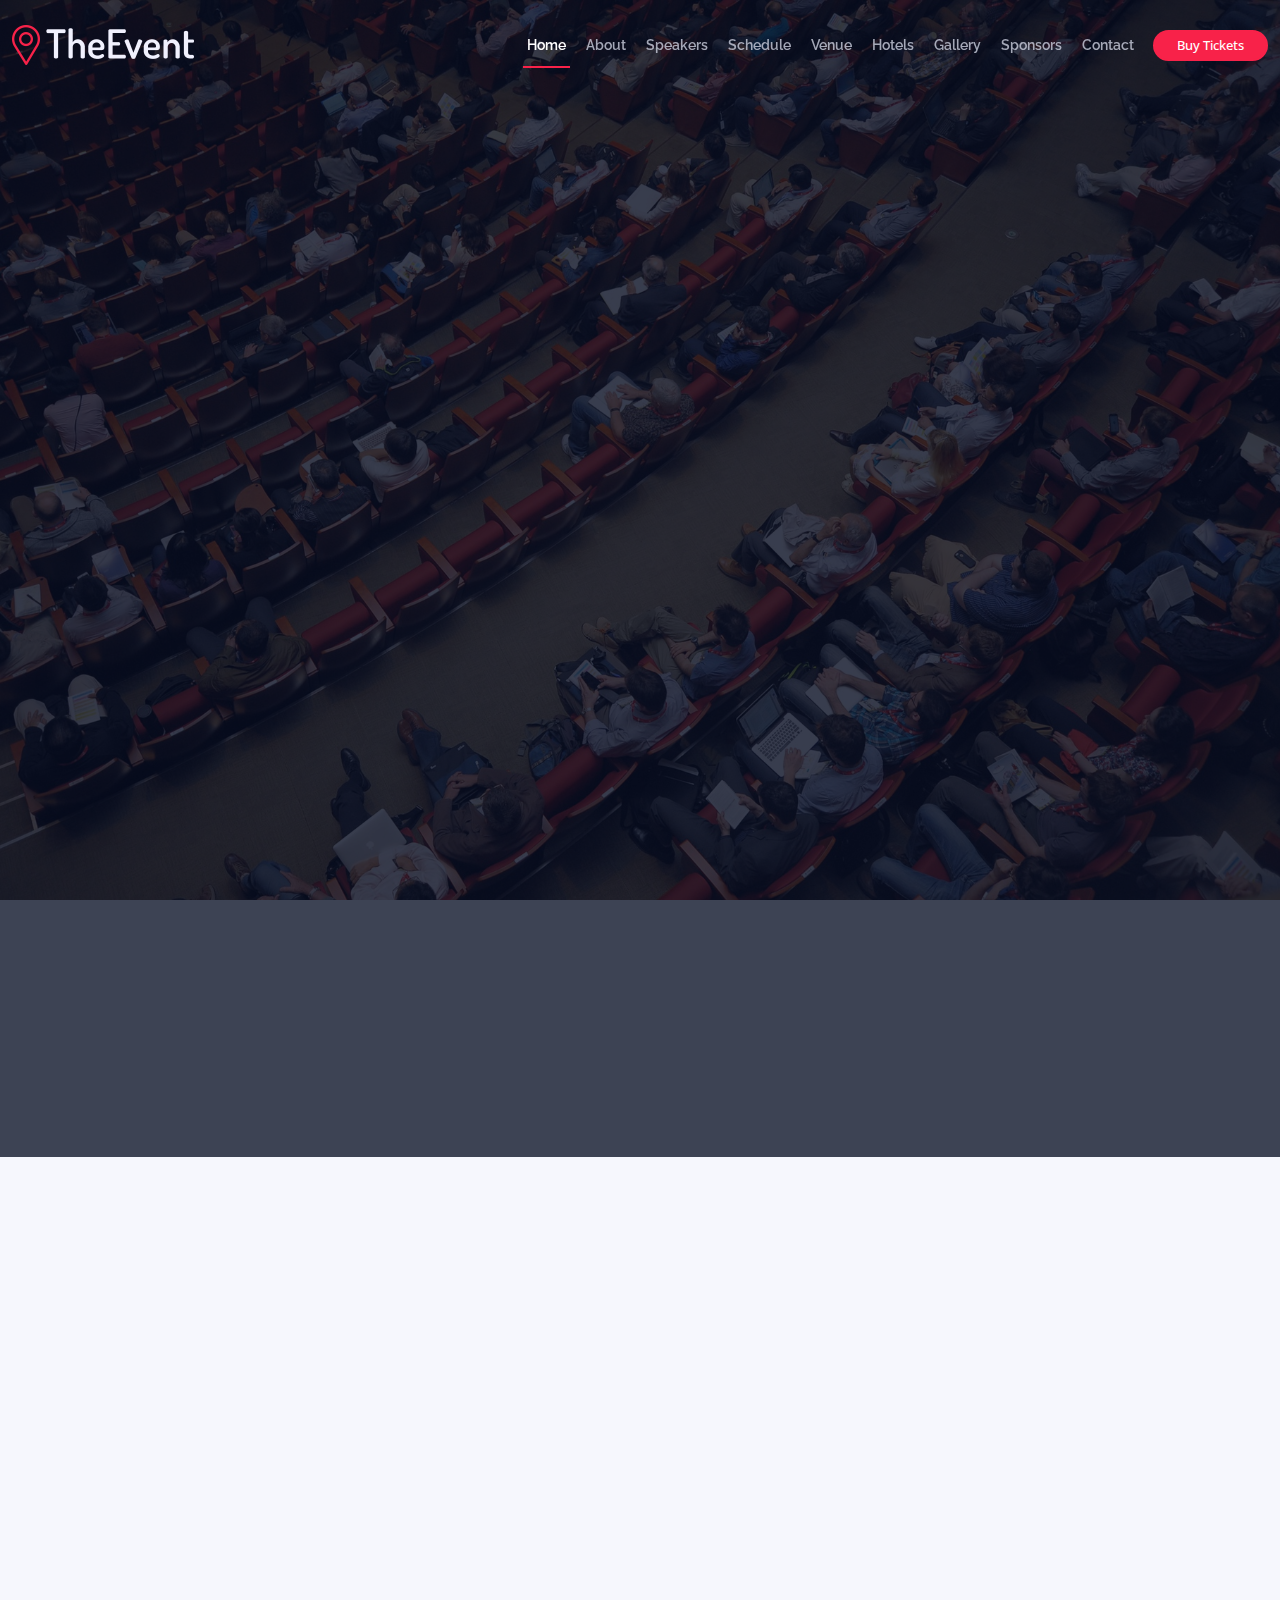
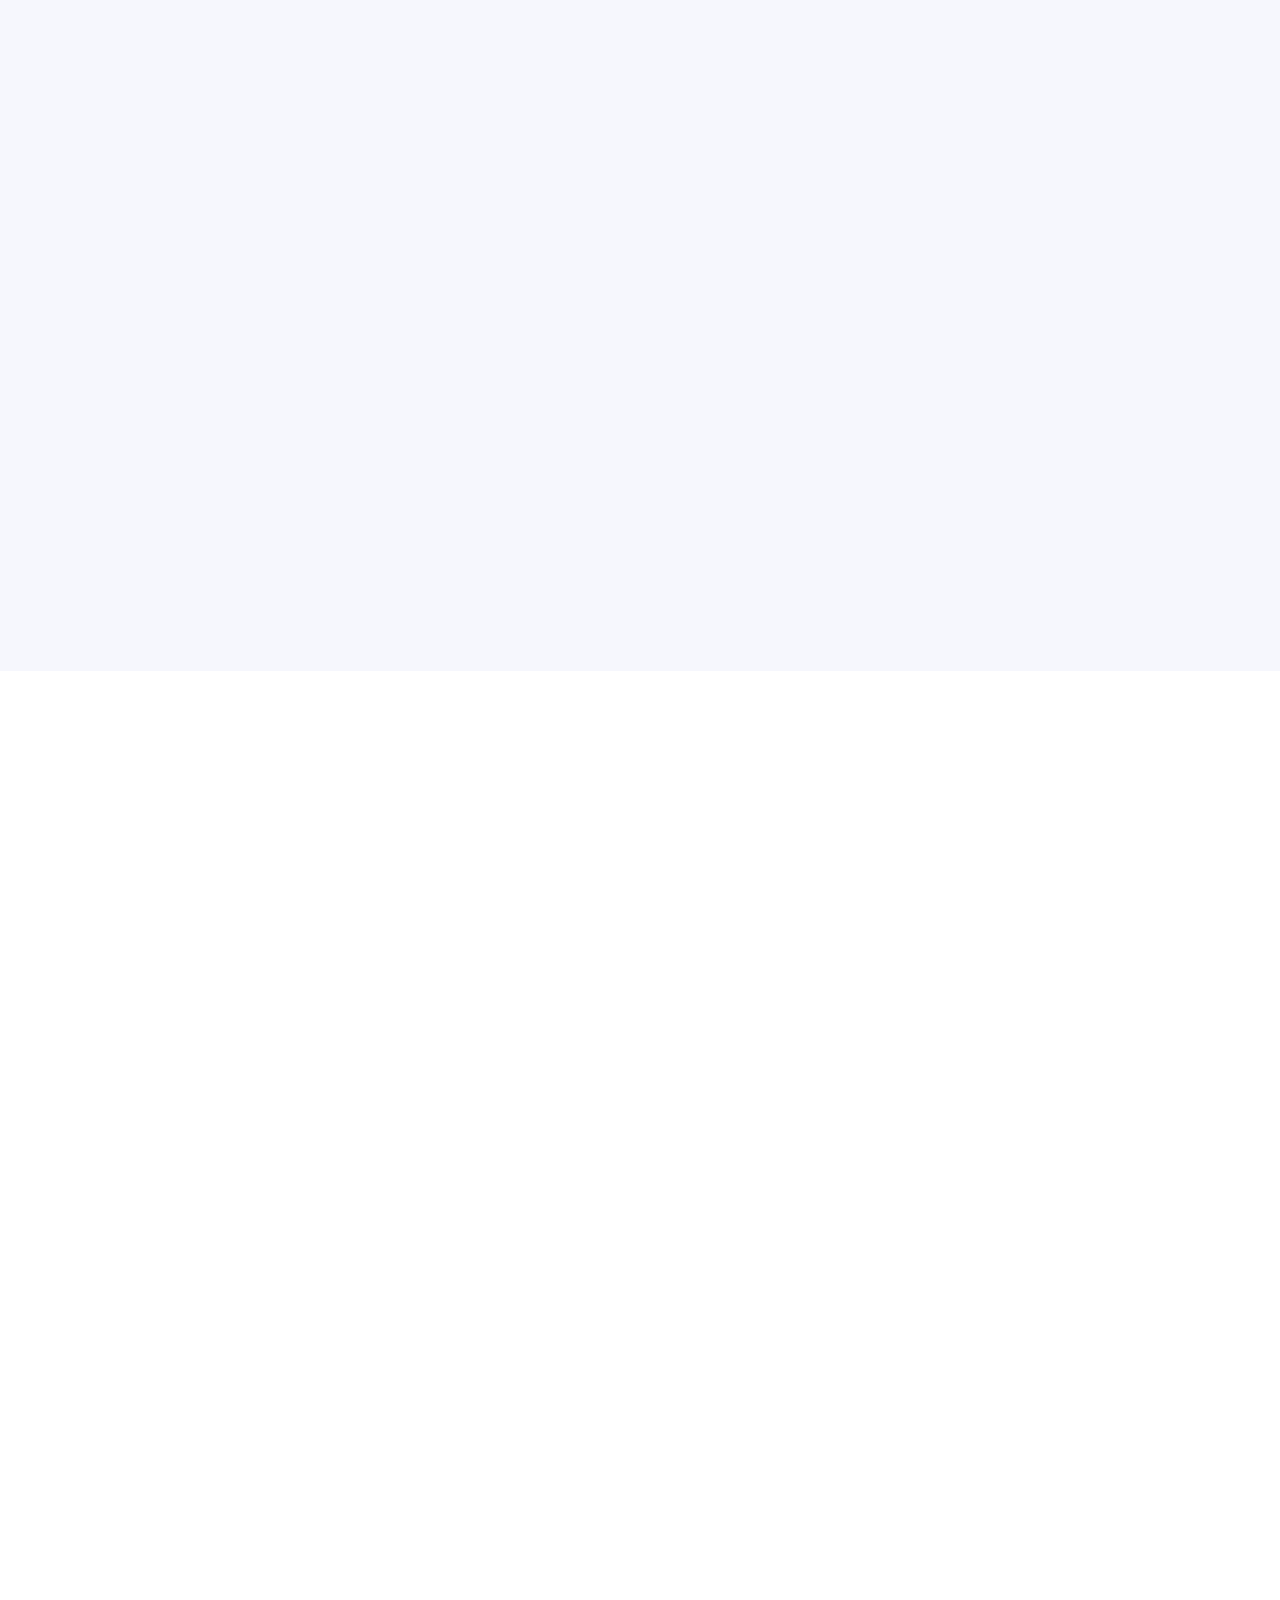
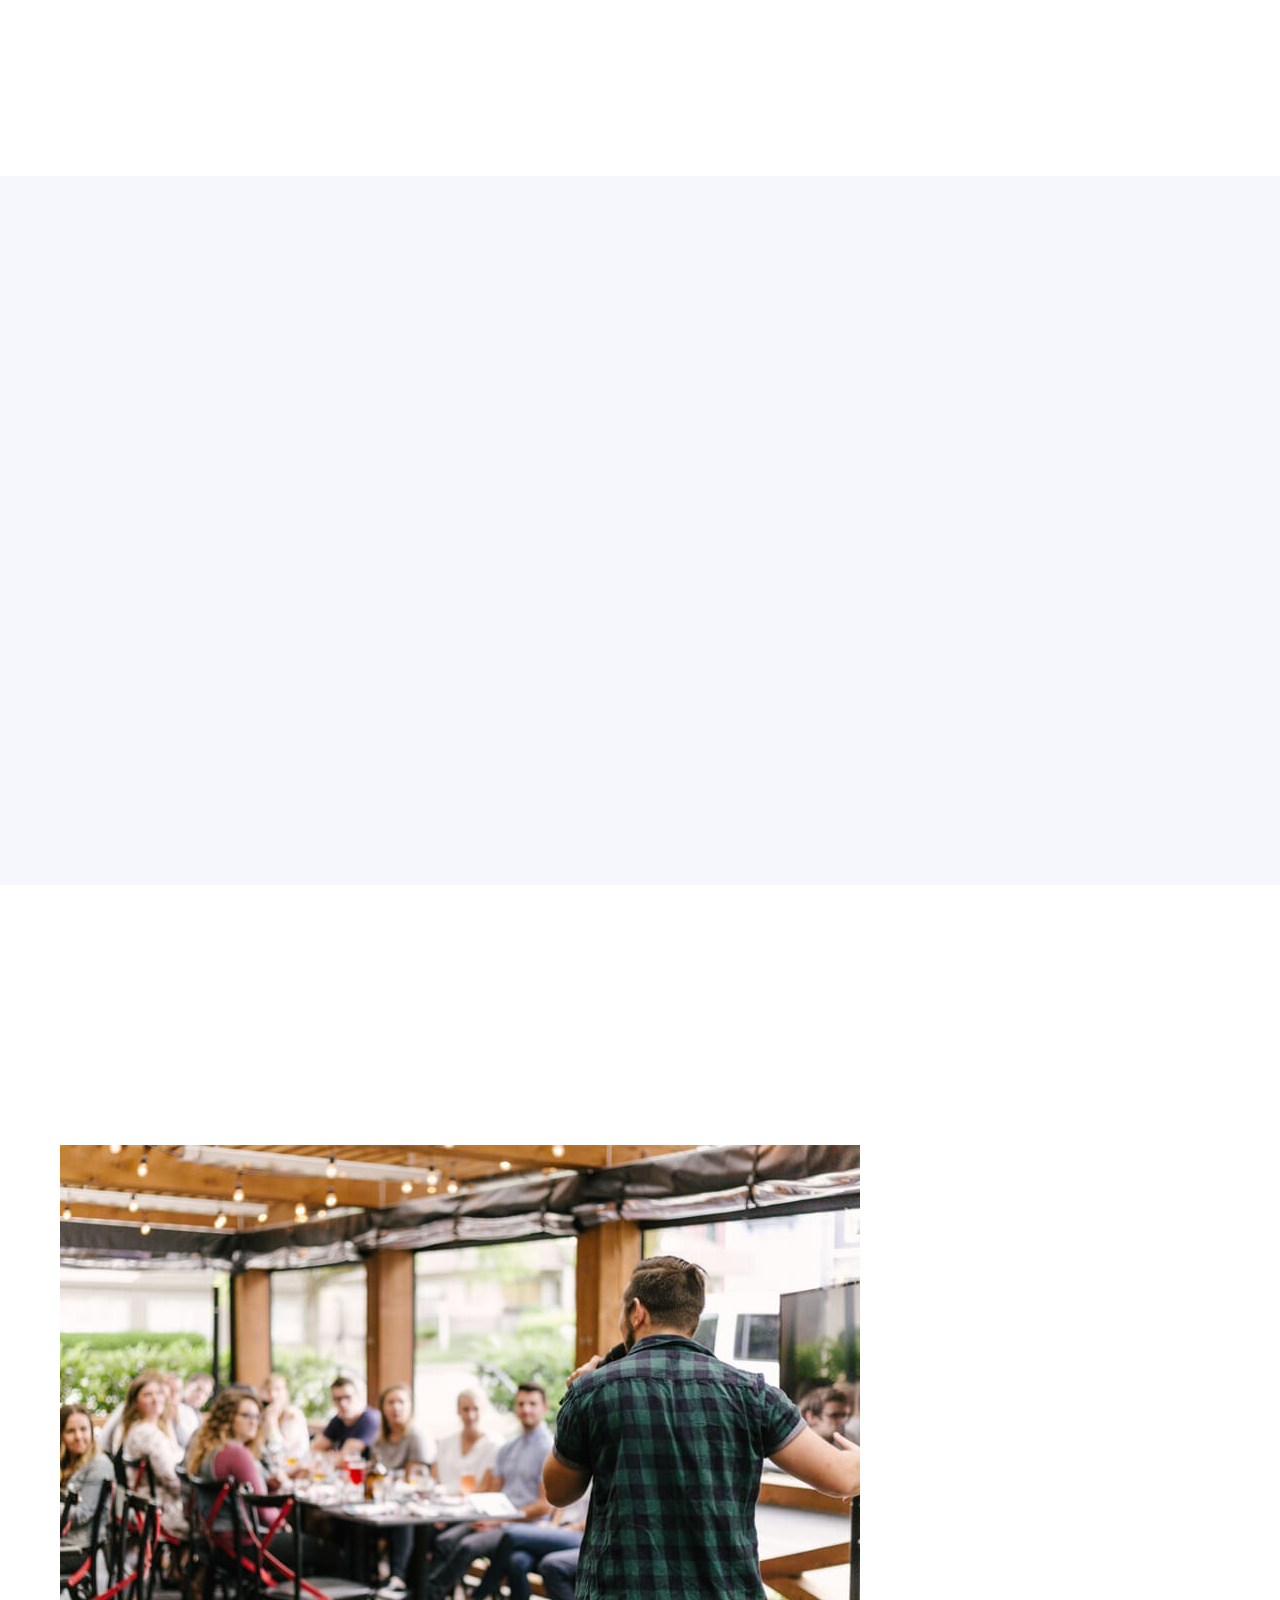
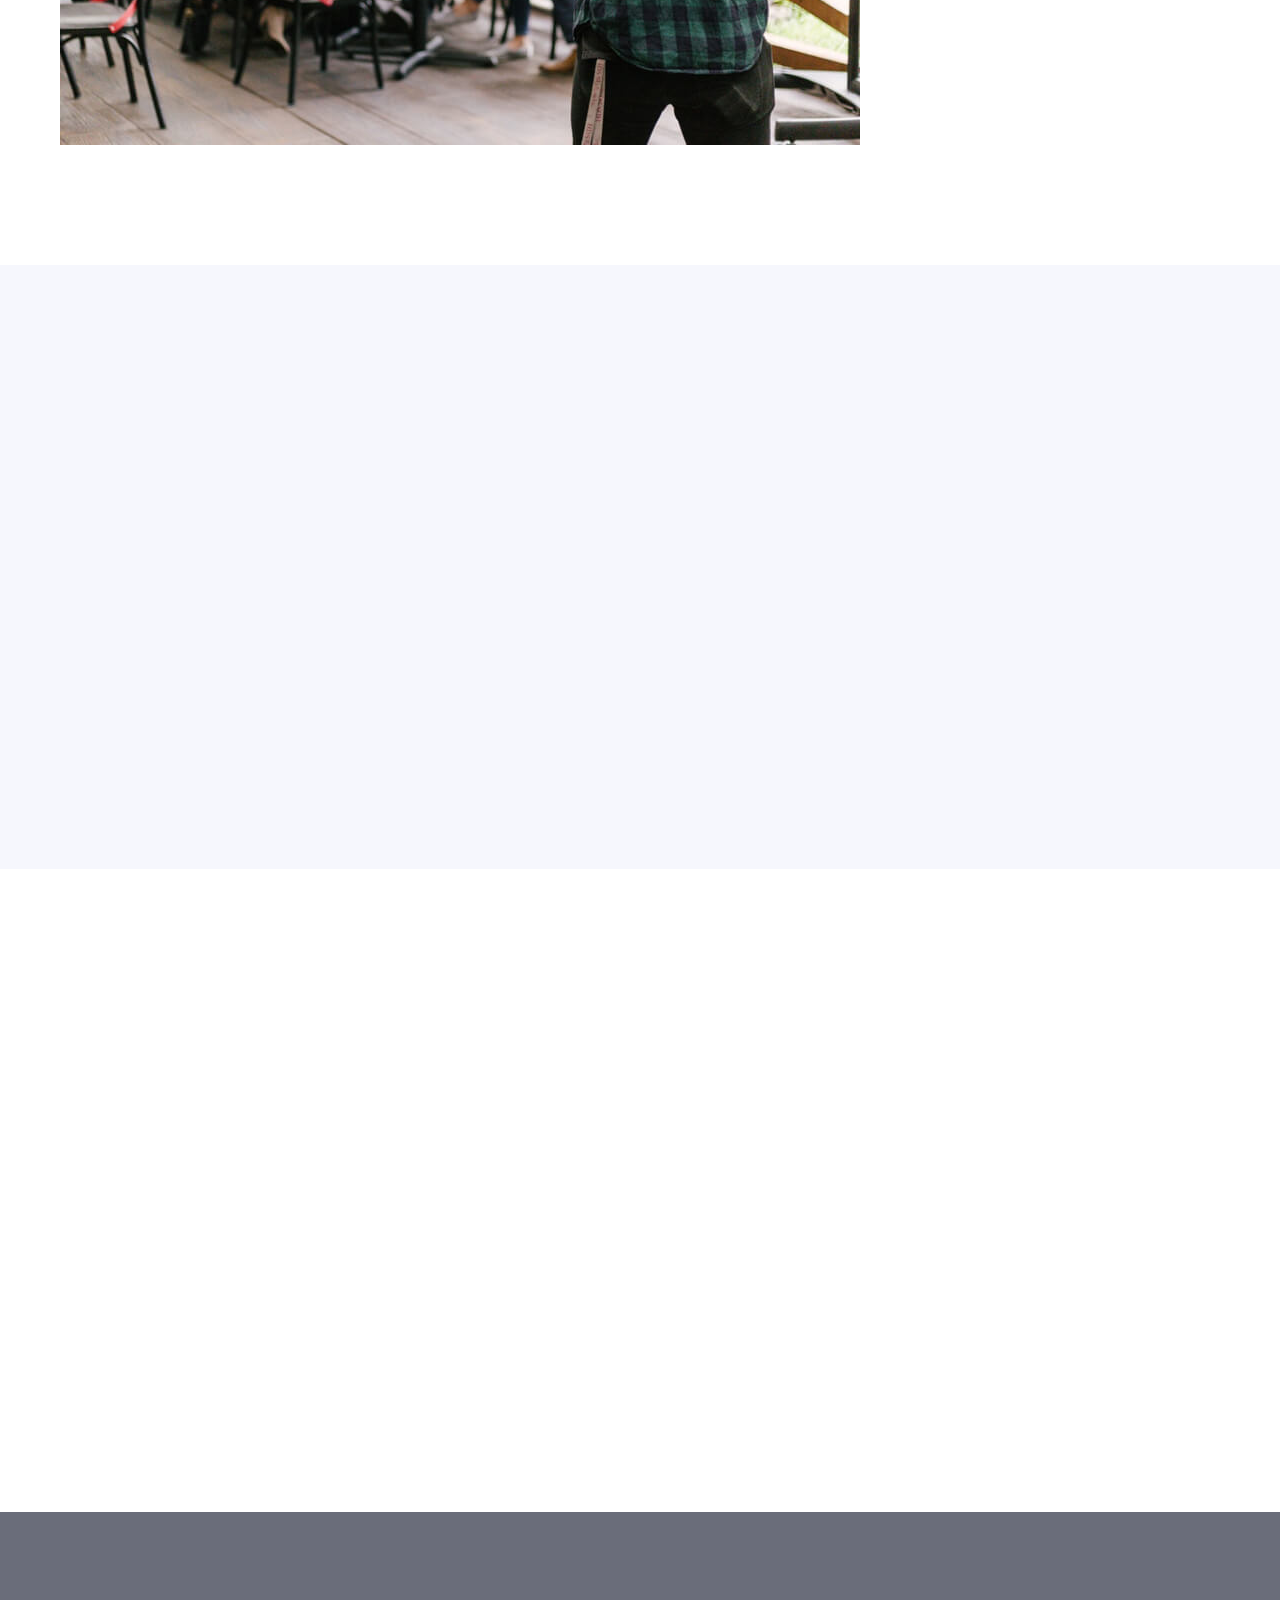
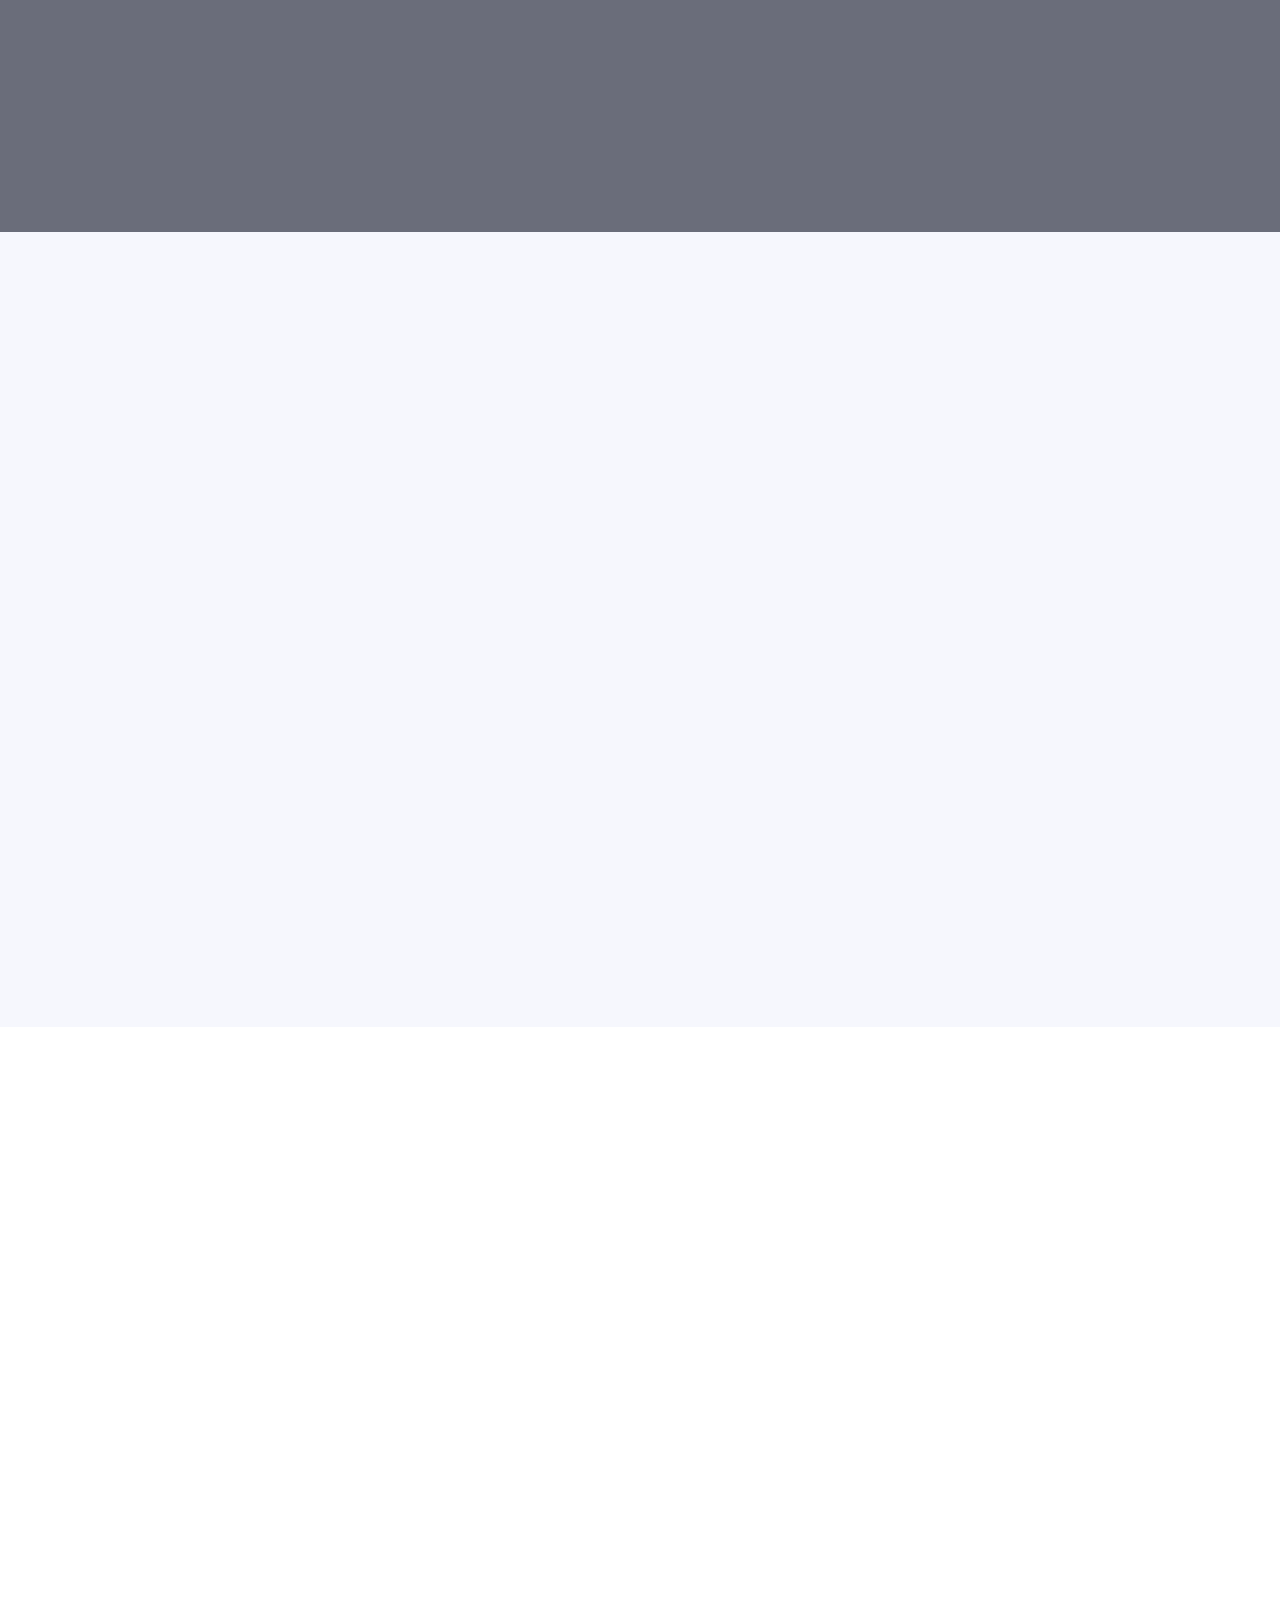
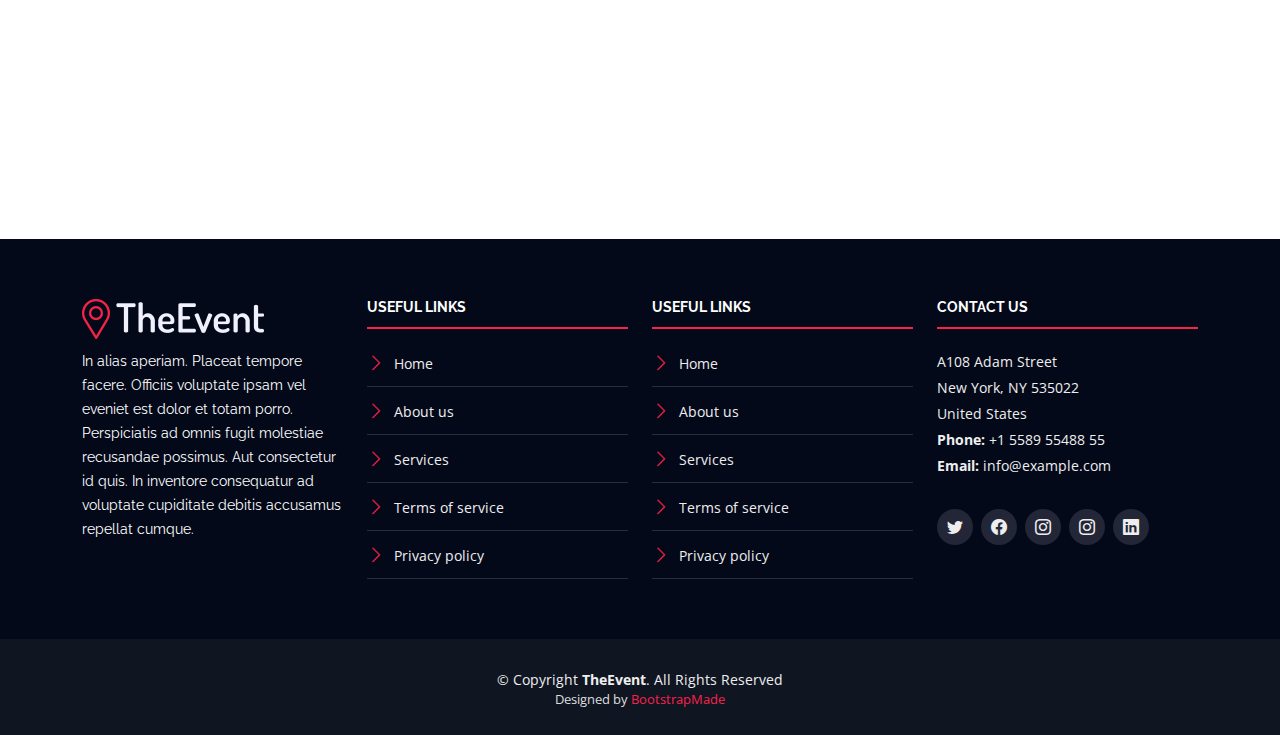
<file: images/PortFolio/TheEvent/index.html>
<!DOCTYPE html>
<html lang="en">

<head>
  <meta charset="utf-8">
  <meta content="width=device-width, initial-scale=1.0" name="viewport">

  <title>TheEvent Bootstrap Template - Index</title>
  <meta content="" name="description">
  <meta content="" name="keywords">

  <!-- Favicons -->
  <link href="assets/img/favicon.png" rel="icon">
  <link href="assets/img/apple-touch-icon.png" rel="apple-touch-icon">

  <!-- Google Fonts -->
  <link href="https://fonts.googleapis.com/css?family=Open+Sans:300,300i,400,400i,700,700i|Raleway:300,400,500,700,800" rel="stylesheet">

  <!-- Vendor CSS Files -->
  <link href="assets/vendor/aos/aos.css" rel="stylesheet">
  <link href="assets/vendor/bootstrap/css/bootstrap.min.css" rel="stylesheet">
  <link href="assets/vendor/bootstrap-icons/bootstrap-icons.css" rel="stylesheet">
  <link href="assets/vendor/glightbox/css/glightbox.min.css" rel="stylesheet">
  <link href="assets/vendor/swiper/swiper-bundle.min.css" rel="stylesheet">

  <!-- Template Main CSS File -->
  <link href="assets/css/style.css" rel="stylesheet">


</head>

<body>

  <!-- ======= Header ======= -->
  <header id="header" class="d-flex align-items-center ">
    <div class="container-fluid container-xxl d-flex align-items-center">

      <div id="logo" class="me-auto">
        
        <a href="index.html" class="scrollto"><img src="assets/img/logo.png" alt="" title=""></a>
      </div>

      <nav id="navbar" class="navbar order-last order-lg-0">
        <ul>
          <li><a class="nav-link scrollto active" href="#hero">Home</a></li>
          <li><a class="nav-link scrollto" href="#about">About</a></li>
          <li><a class="nav-link scrollto" href="#speakers">Speakers</a></li>
          <li><a class="nav-link scrollto" href="#schedule">Schedule</a></li>
          <li><a class="nav-link scrollto" href="#venue">Venue</a></li>
          <li><a class="nav-link scrollto" href="#hotels">Hotels</a></li>
          <li><a class="nav-link scrollto" href="#gallery">Gallery</a></li>
          <li><a class="nav-link scrollto" href="#supporters">Sponsors</a></li>
       
          <li><a class="nav-link scrollto" href="#contact">Contact</a></li>
        </ul>
        <i class="bi bi-list mobile-nav-toggle"></i>
      </nav><!-- .navbar -->
      <a class="buy-tickets scrollto" href="#buy-tickets">Buy Tickets</a>

    </div>
  </header><!-- End Header -->

  <!-- ======= Hero Section ======= -->
  <section id="hero">
    <div class="hero-container" data-aos="zoom-in" data-aos-delay="100">
      <h1 class="mb-4 pb-0">The Annual<br><span>Marketing</span> Conference</h1>
      <p class="mb-4 pb-0">10-12 December, Downtown Conference Center, New York</p>
      <a href="https://www.youtube.com/watch?v=jDDaplaOz7Q" class="glightbox play-btn mb-4"></a>
      <a href="#about" class="about-btn scrollto">About The Event</a>
    </div>
  </section><!-- End Hero Section -->

  <main id="main">

    <!-- ======= About Section ======= -->
    <section id="about">
      <div class="container position-relative" data-aos="fade-up">
        <div class="row">
          <div class="col-lg-6">
            <h2>About The Event</h2>
            <p>Sed nam ut dolor qui repellendus iusto odit. Possimus inventore eveniet accusamus error amet eius aut
              accusantium et. Non odit consequatur repudiandae sequi ea odio molestiae. Enim possimus sunt inventore in
              est ut optio sequi unde.</p>
          </div>
          <div class="col-lg-3">
            <h3>Where</h3>
            <p>Downtown Conference Center, New York</p>
          </div>
          <div class="col-lg-3">
            <h3>When</h3>
            <p>Monday to Wednesday<br>10-12 December</p>
          </div>
        </div>
      </div>
    </section><!-- End About Section -->


    <!-- ======= Schedule Section ======= -->
    <section id="schedule" class="section-with-bg">
      <div class="container" data-aos="fade-up">
        <div class="section-header">
          <h2>Event Schedule</h2>
          <p>Here is our event schedule</p>
        </div>

        <ul class="nav nav-tabs" role="tablist" data-aos="fade-up" data-aos-delay="100">
          <li class="nav-item">
            <a class="nav-link active" href="#day-1" role="tab" data-bs-toggle="tab">Day 1</a>
          </li>
          <li class="nav-item">
            <a class="nav-link" href="#day-2" role="tab" data-bs-toggle="tab">Day 2</a>
          </li>
          <li class="nav-item">
            <a class="nav-link" href="#day-3" role="tab" data-bs-toggle="tab">Day 3</a>
          </li>
        </ul>

        <h3 class="sub-heading">Voluptatem nulla veniam soluta et corrupti consequatur neque eveniet officia. Eius
          necessitatibus voluptatem quis labore perspiciatis quia.</h3>

        <div class="tab-content row justify-content-center" data-aos="fade-up" data-aos-delay="200">

          <!-- Schdule Day 1 -->
          <div role="tabpanel" class="col-lg-9 tab-pane fade show active" id="day-1">

            <div class="row schedule-item">
              <div class="col-md-2"><time>09:30 AM</time></div>
              <div class="col-md-10">
                <h4>Registration</h4>
                <p>Fugit voluptas iusto maiores temporibus autem numquam magnam.</p>
              </div>
            </div>

            <div class="row schedule-item">
              <div class="col-md-2"><time>10:00 AM</time></div>
              <div class="col-md-10">
                <div class="speaker">
                  <img src="assets/img/speakers/1.jpg" alt="Brenden Legros">
                </div>
                <h4>Keynote <span>Brenden Legros</span></h4>
                <p>Facere provident incidunt quos voluptas.</p>
              </div>
            </div>

            <div class="row schedule-item">
              <div class="col-md-2"><time>11:00 AM</time></div>
              <div class="col-md-10">
                <div class="speaker">
                  <img src="assets/img/speakers/2.jpg" alt="Hubert Hirthe">
                </div>
                <h4>Et voluptatem iusto dicta nobis. <span>Hubert Hirthe</span></h4>
                <p>Maiores dignissimos neque qui cum accusantium ut sit sint inventore.</p>
              </div>
            </div>

            <div class="row schedule-item">
              <div class="col-md-2"><time>12:00 AM</time></div>
              <div class="col-md-10">
                <div class="speaker">
                  <img src="assets/img/speakers/3.jpg" alt="Cole Emmerich">
                </div>
                <h4>Explicabo et rerum quis et ut ea. <span>Cole Emmerich</span></h4>
                <p>Veniam accusantium laborum nihil eos eaque accusantium aspernatur.</p>
              </div>
            </div>

            <div class="row schedule-item">
              <div class="col-md-2"><time>02:00 PM</time></div>
              <div class="col-md-10">
                <div class="speaker">
                  <img src="assets/img/speakers/4.jpg" alt="Jack Christiansen">
                </div>
                <h4>Qui non qui vel amet culpa sequi. <span>Jack Christiansen</span></h4>
                <p>Nam ex distinctio voluptatem doloremque suscipit iusto.</p>
              </div>
            </div>

            <div class="row schedule-item">
              <div class="col-md-2"><time>03:00 PM</time></div>
              <div class="col-md-10">
                <div class="speaker">
                  <img src="assets/img/speakers/5.jpg" alt="Alejandrin Littel">
                </div>
                <h4>Quos ratione neque expedita asperiores. <span>Alejandrin Littel</span></h4>
                <p>Eligendi quo eveniet est nobis et ad temporibus odio quo.</p>
              </div>
            </div>

            <div class="row schedule-item">
              <div class="col-md-2"><time>04:00 PM</time></div>
              <div class="col-md-10">
                <div class="speaker">
                  <img src="assets/img/speakers/6.jpg" alt="Willow Trantow">
                </div>
                <h4>Quo qui praesentium nesciunt <span>Willow Trantow</span></h4>
                <p>Voluptatem et alias dolorum est aut sit enim neque veritatis.</p>
              </div>
            </div>

          </div>
          <!-- End Schdule Day 1 -->

          <!-- Schdule Day 2 -->
          <div role="tabpanel" class="col-lg-9  tab-pane fade" id="day-2">

            <div class="row schedule-item">
              <div class="col-md-2"><time>10:00 AM</time></div>
              <div class="col-md-10">
                <div class="speaker">
                  <img src="assets/img/speakers/1.jpg" alt="Brenden Legros">
                </div>
                <h4>Libero corrupti explicabo itaque. <span>Brenden Legros</span></h4>
                <p>Facere provident incidunt quos voluptas.</p>
              </div>
            </div>

            <div class="row schedule-item">
              <div class="col-md-2"><time>11:00 AM</time></div>
              <div class="col-md-10">
                <div class="speaker">
                  <img src="assets/img/speakers/2.jpg" alt="Hubert Hirthe">
                </div>
                <h4>Et voluptatem iusto dicta nobis. <span>Hubert Hirthe</span></h4>
                <p>Maiores dignissimos neque qui cum accusantium ut sit sint inventore.</p>
              </div>
            </div>

            <div class="row schedule-item">
              <div class="col-md-2"><time>12:00 AM</time></div>
              <div class="col-md-10">
                <div class="speaker">
                  <img src="assets/img/speakers/3.jpg" alt="Cole Emmerich">
                </div>
                <h4>Explicabo et rerum quis et ut ea. <span>Cole Emmerich</span></h4>
                <p>Veniam accusantium laborum nihil eos eaque accusantium aspernatur.</p>
              </div>
            </div>

            <div class="row schedule-item">
              <div class="col-md-2"><time>02:00 PM</time></div>
              <div class="col-md-10">
                <div class="speaker">
                  <img src="assets/img/speakers/4.jpg" alt="Jack Christiansen">
                </div>
                <h4>Qui non qui vel amet culpa sequi. <span>Jack Christiansen</span></h4>
                <p>Nam ex distinctio voluptatem doloremque suscipit iusto.</p>
              </div>
            </div>

            <div class="row schedule-item">
              <div class="col-md-2"><time>03:00 PM</time></div>
              <div class="col-md-10">
                <div class="speaker">
                  <img src="assets/img/speakers/5.jpg" alt="Alejandrin Littel">
                </div>
                <h4>Quos ratione neque expedita asperiores. <span>Alejandrin Littel</span></h4>
                <p>Eligendi quo eveniet est nobis et ad temporibus odio quo.</p>
              </div>
            </div>

            <div class="row schedule-item">
              <div class="col-md-2"><time>04:00 PM</time></div>
              <div class="col-md-10">
                <div class="speaker">
                  <img src="assets/img/speakers/6.jpg" alt="Willow Trantow">
                </div>
                <h4>Quo qui praesentium nesciunt <span>Willow Trantow</span></h4>
                <p>Voluptatem et alias dolorum est aut sit enim neque veritatis.</p>
              </div>
            </div>

          </div>
          <!-- End Schdule Day 2 -->

          <!-- Schdule Day 3 -->
          <div role="tabpanel" class="col-lg-9  tab-pane fade" id="day-3">

            <div class="row schedule-item">
              <div class="col-md-2"><time>10:00 AM</time></div>
              <div class="col-md-10">
                <div class="speaker">
                  <img src="assets/img/speakers/2.jpg" alt="Hubert Hirthe">
                </div>
                <h4>Et voluptatem iusto dicta nobis. <span>Hubert Hirthe</span></h4>
                <p>Maiores dignissimos neque qui cum accusantium ut sit sint inventore.</p>
              </div>
            </div>

            <div class="row schedule-item">
              <div class="col-md-2"><time>11:00 AM</time></div>
              <div class="col-md-10">
                <div class="speaker">
                  <img src="assets/img/speakers/3.jpg" alt="Cole Emmerich">
                </div>
                <h4>Explicabo et rerum quis et ut ea. <span>Cole Emmerich</span></h4>
                <p>Veniam accusantium laborum nihil eos eaque accusantium aspernatur.</p>
              </div>
            </div>

            <div class="row schedule-item">
              <div class="col-md-2"><time>12:00 AM</time></div>
              <div class="col-md-10">
                <div class="speaker">
                  <img src="assets/img/speakers/1.jpg" alt="Brenden Legros">
                </div>
                <h4>Libero corrupti explicabo itaque. <span>Brenden Legros</span></h4>
                <p>Facere provident incidunt quos voluptas.</p>
              </div>
            </div>

            <div class="row schedule-item">
              <div class="col-md-2"><time>02:00 PM</time></div>
              <div class="col-md-10">
                <div class="speaker">
                  <img src="assets/img/speakers/4.jpg" alt="Jack Christiansen">
                </div>
                <h4>Qui non qui vel amet culpa sequi. <span>Jack Christiansen</span></h4>
                <p>Nam ex distinctio voluptatem doloremque suscipit iusto.</p>
              </div>
            </div>

            <div class="row schedule-item">
              <div class="col-md-2"><time>03:00 PM</time></div>
              <div class="col-md-10">
                <div class="speaker">
                  <img src="assets/img/speakers/5.jpg" alt="Alejandrin Littel">
                </div>
                <h4>Quos ratione neque expedita asperiores. <span>Alejandrin Littel</span></h4>
                <p>Eligendi quo eveniet est nobis et ad temporibus odio quo.</p>
              </div>
            </div>

            <div class="row schedule-item">
              <div class="col-md-2"><time>04:00 PM</time></div>
              <div class="col-md-10">
                <div class="speaker">
                  <img src="assets/img/speakers/6.jpg" alt="Willow Trantow">
                </div>
                <h4>Quo qui praesentium nesciunt <span>Willow Trantow</span></h4>
                <p>Voluptatem et alias dolorum est aut sit enim neque veritatis.</p>
              </div>
            </div>

          </div>
          <!-- End Schdule Day 2 -->

        </div>

      </div>

    </section><!-- End Schedule Section -->

    <!-- ======= Venue Section ======= -->
    <section id="venue">

      <div class="container-fluid" data-aos="fade-up">

        <div class="section-header">
          <h2>Event Venue</h2>
          <p>Event venue location info and gallery</p>
        </div>

        <div class="row g-0">
          <div class="col-lg-6 venue-map">
            <iframe src="https://www.google.com/maps/embed?pb=!1m14!1m8!1m3!1d12097.433213460943!2d-74.0062269!3d40.7101282!3m2!1i1024!2i768!4f13.1!3m3!1m2!1s0x0%3A0xb89d1fe6bc499443!2sDowntown+Conference+Center!5e0!3m2!1smk!2sbg!4v1539943755621" frameborder="0" style="border:0" allowfullscreen></iframe>
          </div>

          <div class="col-lg-6 venue-info">
            <div class="row justify-content-center">
              <div class="col-11 col-lg-8 position-relative">
                <h3>Downtown Conference Center, New York</h3>
                <p>Iste nobis eum sapiente sunt enim dolores labore accusantium autem. Cumque beatae ipsam. Est quae sit qui voluptatem corporis velit. Qui maxime accusamus possimus. Consequatur sequi et ea suscipit enim nesciunt quia velit.</p>
              </div>
            </div>
          </div>
        </div>

      </div>

      <div class="container-fluid venue-gallery-container" data-aos="fade-up" data-aos-delay="100">
        <div class="row g-0">

          <div class="col-lg-3 col-md-4">
            <div class="venue-gallery">
              <a href="assets/img/venue-gallery/1.jpg" class="glightbox" data-gall="venue-gallery">
                <img src="assets/img/venue-gallery/1.jpg" alt="" class="img-fluid">
              </a>
            </div>
          </div>

          <div class="col-lg-3 col-md-4">
            <div class="venue-gallery">
              <a href="assets/img/venue-gallery/2.jpg" class="glightbox" data-gall="venue-gallery">
                <img src="assets/img/venue-gallery/2.jpg" alt="" class="img-fluid">
              </a>
            </div>
          </div>

          <div class="col-lg-3 col-md-4">
            <div class="venue-gallery">
              <a href="assets/img/venue-gallery/3.jpg" class="glightbox" data-gall="venue-gallery">
                <img src="assets/img/venue-gallery/3.jpg" alt="" class="img-fluid">
              </a>
            </div>
          </div>

          <div class="col-lg-3 col-md-4">
            <div class="venue-gallery">
              <a href="assets/img/venue-gallery/4.jpg" class="glightbox" data-gall="venue-gallery">
                <img src="assets/img/venue-gallery/4.jpg" alt="" class="img-fluid">
              </a>
            </div>
          </div>

          <div class="col-lg-3 col-md-4">
            <div class="venue-gallery">
              <a href="assets/img/venue-gallery/5.jpg" class="glightbox" data-gall="venue-gallery">
                <img src="assets/img/venue-gallery/5.jpg" alt="" class="img-fluid">
              </a>
            </div>
          </div>

          <div class="col-lg-3 col-md-4">
            <div class="venue-gallery">
              <a href="assets/img/venue-gallery/6.jpg" class="glightbox" data-gall="venue-gallery">
                <img src="assets/img/venue-gallery/6.jpg" alt="" class="img-fluid">
              </a>
            </div>
          </div>

          <div class="col-lg-3 col-md-4">
            <div class="venue-gallery">
              <a href="assets/img/venue-gallery/7.jpg" class="glightbox" data-gall="venue-gallery">
                <img src="assets/img/venue-gallery/7.jpg" alt="" class="img-fluid">
              </a>
            </div>
          </div>

          <div class="col-lg-3 col-md-4">
            <div class="venue-gallery">
              <a href="assets/img/venue-gallery/8.jpg" class="glightbox" data-gall="venue-gallery">
                <img src="assets/img/venue-gallery/8.jpg" alt="" class="img-fluid">
              </a>
            </div>
          </div>

        </div>
      </div>

    </section><!-- End Venue Section -->

    <!-- ======= Hotels Section ======= -->
    <section id="hotels" class="section-with-bg">

      <div class="container" data-aos="fade-up">
        <div class="section-header">
          <h2>Hotels</h2>
          <p>Her are some nearby hotels</p>
        </div>

        <div class="row" data-aos="fade-up" data-aos-delay="100">

          <div class="col-lg-4 col-md-6">
            <div class="hotel">
              <div class="hotel-img">
                <img src="assets/img/hotels/1.jpg" alt="Hotel 1" class="img-fluid">
              </div>
              <h3><a href="#">Hotel 1</a></h3>
              <div class="stars">
                <i class="bi bi-star-fill"></i>
                <i class="bi bi-star-fill"></i>
                <i class="bi bi-star-fill"></i>
                <i class="bi bi-star-fill"></i>
                <i class="bi bi-star-fill"></i>
              </div>
              <p>0.4 Mile from the Venue</p>
            </div>
          </div>

          <div class="col-lg-4 col-md-6">
            <div class="hotel">
              <div class="hotel-img">
                <img src="assets/img/hotels/2.jpg" alt="Hotel 2" class="img-fluid">
              </div>
              <h3><a href="#">Hotel 2</a></h3>
              <div class="stars">
                <i class="bi bi-star-fill"></i>
                <i class="bi bi-star-fill"></i>
                <i class="bi bi-star-fill"></i>
                <i class="bi bi-star-fill"></i>
                <i class="bi bi-star-fill-half-full"></i>
              </div>
              <p>0.5 Mile from the Venue</p>
            </div>
          </div>

          <div class="col-lg-4 col-md-6">
            <div class="hotel">
              <div class="hotel-img">
                <img src="assets/img/hotels/3.jpg" alt="Hotel 3" class="img-fluid">
              </div>
              <h3><a href="#">Hotel 3</a></h3>
              <div class="stars">
                <i class="bi bi-star-fill"></i>
                <i class="bi bi-star-fill"></i>
                <i class="bi bi-star-fill"></i>
                <i class="bi bi-star-fill"></i>
              </div>
              <p>0.6 Mile from the Venue</p>
            </div>
          </div>

        </div>
      </div>

    </section><!-- End Hotels Section -->

    <!-- ======= Gallery Section ======= -->
    <section id="gallery">

      <div class="container" data-aos="fade-up">
        <div class="section-header">
          <h2>Gallery</h2>
          <p>Check our gallery from the recent events</p>
        </div>
      </div>

      <div class="gallery-slider swiper">
        <div class="swiper-wrapper align-items-center">
          <div class="swiper-slide"><a href="assets/img/gallery/1.jpg" class="gallery-lightbox"><img src="assets/img/gallery/1.jpg" class="img-fluid" alt=""></a></div>
          <div class="swiper-slide"><a href="assets/img/gallery/2.jpg" class="gallery-lightbox"><img src="assets/img/gallery/2.jpg" class="img-fluid" alt=""></a></div>
          <div class="swiper-slide"><a href="assets/img/gallery/3.jpg" class="gallery-lightbox"><img src="assets/img/gallery/3.jpg" class="img-fluid" alt=""></a></div>
          <div class="swiper-slide"><a href="assets/img/gallery/4.jpg" class="gallery-lightbox"><img src="assets/img/gallery/4.jpg" class="img-fluid" alt=""></a></div>
          <div class="swiper-slide"><a href="assets/img/gallery/5.jpg" class="gallery-lightbox"><img src="assets/img/gallery/5.jpg" class="img-fluid" alt=""></a></div>
          <div class="swiper-slide"><a href="assets/img/gallery/6.jpg" class="gallery-lightbox"><img src="assets/img/gallery/6.jpg" class="img-fluid" alt=""></a></div>
          <div class="swiper-slide"><a href="assets/img/gallery/7.jpg" class="gallery-lightbox"><img src="assets/img/gallery/7.jpg" class="img-fluid" alt=""></a></div>
          <div class="swiper-slide"><a href="assets/img/gallery/8.jpg" class="gallery-lightbox"><img src="assets/img/gallery/8.jpg" class="img-fluid" alt=""></a></div>
        </div>
        <div class="swiper-pagination"></div>
      </div>

    </section><!-- End Gallery Section -->

    <!-- ======= Supporters Section ======= -->
    <section id="supporters" class="section-with-bg">

      <div class="container" data-aos="fade-up">
        <div class="section-header">
          <h2>Sponsors</h2>
        </div>

        <div class="row no-gutters supporters-wrap clearfix" data-aos="zoom-in" data-aos-delay="100">

          <div class="col-lg-3 col-md-4 col-xs-6">
            <div class="supporter-logo">
              <img src="assets/img/supporters/1.png" class="img-fluid" alt="">
            </div>
          </div>

          <div class="col-lg-3 col-md-4 col-xs-6">
            <div class="supporter-logo">
              <img src="assets/img/supporters/2.png" class="img-fluid" alt="">
            </div>
          </div>

          <div class="col-lg-3 col-md-4 col-xs-6">
            <div class="supporter-logo">
              <img src="assets/img/supporters/3.png" class="img-fluid" alt="">
            </div>
          </div>

          <div class="col-lg-3 col-md-4 col-xs-6">
            <div class="supporter-logo">
              <img src="assets/img/supporters/4.png" class="img-fluid" alt="">
            </div>
          </div>

          <div class="col-lg-3 col-md-4 col-xs-6">
            <div class="supporter-logo">
              <img src="assets/img/supporters/5.png" class="img-fluid" alt="">
            </div>
          </div>

          <div class="col-lg-3 col-md-4 col-xs-6">
            <div class="supporter-logo">
              <img src="assets/img/supporters/6.png" class="img-fluid" alt="">
            </div>
          </div>

          <div class="col-lg-3 col-md-4 col-xs-6">
            <div class="supporter-logo">
              <img src="assets/img/supporters/7.png" class="img-fluid" alt="">
            </div>
          </div>

          <div class="col-lg-3 col-md-4 col-xs-6">
            <div class="supporter-logo">
              <img src="assets/img/supporters/8.png" class="img-fluid" alt="">
            </div>
          </div>

        </div>

      </div>

    </section><!-- End Sponsors Section -->

    <!-- =======  F.A.Q Section ======= -->
    <section id="faq">

      <div class="container" data-aos="fade-up">

        <div class="section-header">
          <h2>F.A.Q </h2>
        </div>

        <div class="row justify-content-center" data-aos="fade-up" data-aos-delay="100">
          <div class="col-lg-9">

            <ul class="faq-list">

              <li>
                <div data-bs-toggle="collapse" class="collapsed question" href="#faq1">Non consectetur a erat nam at lectus urna duis? <i class="bi bi-chevron-down icon-show"></i><i class="bi bi-chevron-up icon-close"></i></div>
                <div id="faq1" class="collapse" data-bs-parent=".faq-list">
                  <p>
                    Feugiat pretium nibh ipsum consequat. Tempus iaculis urna id volutpat lacus laoreet non curabitur gravida. Venenatis lectus magna fringilla urna porttitor rhoncus dolor purus non.
                  </p>
                </div>
              </li>

              <li>
                <div data-bs-toggle="collapse" href="#faq2" class="collapsed question">Feugiat scelerisque varius morbi enim nunc faucibus a pellentesque? <i class="bi bi-chevron-down icon-show"></i><i class="bi bi-chevron-up icon-close"></i></div>
                <div id="faq2" class="collapse" data-bs-parent=".faq-list">
                  <p>
                    Dolor sit amet consectetur adipiscing elit pellentesque habitant morbi. Id interdum velit laoreet id donec ultrices. Fringilla phasellus faucibus scelerisque eleifend donec pretium. Est pellentesque elit ullamcorper dignissim. Mauris ultrices eros in cursus turpis massa tincidunt dui.
                  </p>
                </div>
              </li>

              <li>
                <div data-bs-toggle="collapse" href="#faq3" class="collapsed question">Dolor sit amet consectetur adipiscing elit pellentesque habitant morbi? <i class="bi bi-chevron-down icon-show"></i><i class="bi bi-chevron-up icon-close"></i></div>
                <div id="faq3" class="collapse" data-bs-parent=".faq-list">
                  <p>
                    Eleifend mi in nulla posuere sollicitudin aliquam ultrices sagittis orci. Faucibus pulvinar elementum integer enim. Sem nulla pharetra diam sit amet nisl suscipit. Rutrum tellus pellentesque eu tincidunt. Lectus urna duis convallis convallis tellus. Urna molestie at elementum eu facilisis sed odio morbi quis
                  </p>
                </div>
              </li>

              <li>
                <div data-bs-toggle="collapse" href="#faq4" class="collapsed question">Ac odio tempor orci dapibus. Aliquam eleifend mi in nulla? <i class="bi bi-chevron-down icon-show"></i><i class="bi bi-chevron-up icon-close"></i></div>
                <div id="faq4" class="collapse" data-bs-parent=".faq-list">
                  <p>
                    Dolor sit amet consectetur adipiscing elit pellentesque habitant morbi. Id interdum velit laoreet id donec ultrices. Fringilla phasellus faucibus scelerisque eleifend donec pretium. Est pellentesque elit ullamcorper dignissim. Mauris ultrices eros in cursus turpis massa tincidunt dui.
                  </p>
                </div>
              </li>

              <li>
                <div data-bs-toggle="collapse" href="#faq5" class="collapsed question">Tempus quam pellentesque nec nam aliquam sem et tortor consequat? <i class="bi bi-chevron-down icon-show"></i><i class="bi bi-chevron-up icon-close"></i></div>
                <div id="faq5" class="collapse" data-bs-parent=".faq-list">
                  <p>
                    Molestie a iaculis at erat pellentesque adipiscing commodo. Dignissim suspendisse in est ante in. Nunc vel risus commodo viverra maecenas accumsan. Sit amet nisl suscipit adipiscing bibendum est. Purus gravida quis blandit turpis cursus in
                  </p>
                </div>
              </li>

              <li>
                <div data-bs-toggle="collapse" href="#faq6" class="collapsed question">Tortor vitae purus faucibus ornare. Varius vel pharetra vel turpis nunc eget lorem dolor? <i class="bi bi-chevron-down icon-show"></i><i class="bi bi-chevron-up icon-close"></i></div>
                <div id="faq6" class="collapse" data-bs-parent=".faq-list">
                  <p>
                    Laoreet sit amet cursus sit amet dictum sit amet justo. Mauris vitae ultricies leo integer malesuada nunc vel. Tincidunt eget nullam non nisi est sit amet. Turpis nunc eget lorem dolor sed. Ut venenatis tellus in metus vulputate eu scelerisque. Pellentesque diam volutpat commodo sed egestas egestas fringilla phasellus faucibus. Nibh tellus molestie nunc non blandit massa enim nec.
                  </p>
                </div>
              </li>

            </ul>

          </div>
        </div>

      </div>

    </section><!-- End  F.A.Q Section -->

    <!-- ======= Subscribe Section ======= -->
    <section id="subscribe">
      <div class="container" data-aos="zoom-in">
        <div class="section-header">
          <h2>Newsletter</h2>
          <p>Rerum numquam illum recusandae quia mollitia consequatur.</p>
        </div>

        <form method="POST" action="#">
          <div class="row justify-content-center">
            <div class="col-lg-6 col-md-10 d-flex">
              <input type="text" class="form-control" placeholder="Enter your Email">
              <button type="submit" class="ms-2">Subscribe</button>
            </div>
          </div>
        </form>

      </div>
    </section><!-- End Subscribe Section -->

    <!-- ======= Buy Ticket Section ======= -->
    <section id="buy-tickets" class="section-with-bg">
      <div class="container" data-aos="fade-up">

        <div class="section-header">
          <h2>Buy Tickets</h2>
          <p>Velit consequatur consequatur inventore iste fugit unde omnis eum aut.</p>
        </div>

        <div class="row">
          <div class="col-lg-4" data-aos="fade-up" data-aos-delay="100">
            <div class="card mb-5 mb-lg-0">
              <div class="card-body">
                <h5 class="card-title text-muted text-uppercase text-center">Standard Access</h5>
                <h6 class="card-price text-center">$150</h6>
                <hr>
                <ul class="fa-ul">
                  <li><span class="fa-li"><i class="fa fa-check"></i></span>Regular Seating</li>
                  <li><span class="fa-li"><i class="fa fa-check"></i></span>Coffee Break</li>
                  <li><span class="fa-li"><i class="fa fa-check"></i></span>Custom Badge</li>
                  <li class="text-muted"><span class="fa-li"><i class="fa fa-times"></i></span>Community Access</li>
                  <li class="text-muted"><span class="fa-li"><i class="fa fa-times"></i></span>Workshop Access</li>
                  <li class="text-muted"><span class="fa-li"><i class="fa fa-times"></i></span>After Party</li>
                </ul>
                <hr>
                <div class="text-center">
                  <button type="button" class="btn" data-bs-toggle="modal" data-bs-target="#buy-ticket-modal" data-ticket-type="standard-access">Buy Now</button>
                </div>
              </div>
            </div>
          </div>
          <div class="col-lg-4" data-aos="fade-up" data-aos-delay="200">
            <div class="card mb-5 mb-lg-0">
              <div class="card-body">
                <h5 class="card-title text-muted text-uppercase text-center">Pro Access</h5>
                <h6 class="card-price text-center">$250</h6>
                <hr>
                <ul class="fa-ul">
                  <li><span class="fa-li"><i class="fa fa-check"></i></span>Regular Seating</li>
                  <li><span class="fa-li"><i class="fa fa-check"></i></span>Coffee Break</li>
                  <li><span class="fa-li"><i class="fa fa-check"></i></span>Custom Badge</li>
                  <li><span class="fa-li"><i class="fa fa-check"></i></span>Community Access</li>
                  <li class="text-muted"><span class="fa-li"><i class="fa fa-times"></i></span>Workshop Access</li>
                  <li class="text-muted"><span class="fa-li"><i class="fa fa-times"></i></span>After Party</li>
                </ul>
                <hr>
                <div class="text-center">
                  <button type="button" class="btn" data-bs-toggle="modal" data-bs-target="#buy-ticket-modal" data-ticket-type="pro-access">Buy Now</button>
                </div>
              </div>
            </div>
          </div>
          <!-- Pro Tier -->
          <div class="col-lg-4" data-aos="fade-up" data-aos-delay="300">
            <div class="card">
              <div class="card-body">
                <h5 class="card-title text-muted text-uppercase text-center">Premium Access</h5>
                <h6 class="card-price text-center">$350</h6>
                <hr>
                <ul class="fa-ul">
                  <li><span class="fa-li"><i class="fa fa-check"></i></span>Regular Seating</li>
                  <li><span class="fa-li"><i class="fa fa-check"></i></span>Coffee Break</li>
                  <li><span class="fa-li"><i class="fa fa-check"></i></span>Custom Badge</li>
                  <li><span class="fa-li"><i class="fa fa-check"></i></span>Community Access</li>
                  <li><span class="fa-li"><i class="fa fa-check"></i></span>Workshop Access</li>
                  <li><span class="fa-li"><i class="fa fa-check"></i></span>After Party</li>
                </ul>
                <hr>
                <div class="text-center">
                  <button type="button" class="btn" data-bs-toggle="modal" data-bs-target="#buy-ticket-modal" data-ticket-type="premium-access">Buy Now</button>
                </div>

              </div>
            </div>
          </div>
        </div>

      </div>

      <!-- Modal Order Form -->
      <div id="buy-ticket-modal" class="modal fade">
        <div class="modal-dialog" role="document">
          <div class="modal-content">
            <div class="modal-header">
              <h4 class="modal-title">Buy Tickets</h4>
              <button type="button" class="btn-close" data-bs-dismiss="modal" aria-label="Close"></button>
            </div>
            <div class="modal-body">
              <form method="POST" action="#">
                <div class="form-group">
                  <input type="text" class="form-control" name="your-name" placeholder="Your Name">
                </div>
                <div class="form-group mt-3">
                  <input type="text" class="form-control" name="your-email" placeholder="Your Email">
                </div>
                <div class="form-group mt-3">
                  <select id="ticket-type" name="ticket-type" class="form-select">
                    <option value="">-- Select Your Ticket Type --</option>
                    <option value="standard-access">Standard Access</option>
                    <option value="pro-access">Pro Access</option>
                    <option value="premium-access">Premium Access</option>
                  </select>
                </div>
                <div class="text-center mt-3">
                  <button type="submit" class="btn">Buy Now</button>
                </div>
              </form>
            </div>
          </div><!-- /.modal-content -->
        </div><!-- /.modal-dialog -->
      </div><!-- /.modal -->

    </section><!-- End Buy Ticket Section -->

    <!-- ======= Contact Section ======= -->
    <section id="contact" class="section-bg">

      <div class="container" data-aos="fade-up">

        <div class="section-header">
          <h2>Contact Us</h2>
          <p>Nihil officia ut sint molestiae tenetur.</p>
        </div>

        <div class="row contact-info">

          <div class="col-md-4">
            <div class="contact-address">
              <i class="bi bi-geo-alt"></i>
              <h3>Address</h3>
              <address>A108 Adam Street, NY 535022, USA</address>
            </div>
          </div>

          <div class="col-md-4">
            <div class="contact-phone">
              <i class="bi bi-phone"></i>
              <h3>Phone Number</h3>
              <p><a href="tel:+155895548855">+1 5589 55488 55</a></p>
            </div>
          </div>

          <div class="col-md-4">
            <div class="contact-email">
              <i class="bi bi-envelope"></i>
              <h3>Email</h3>
              <p><a href="mailto:info@example.com">info@example.com</a></p>
            </div>
          </div>

        </div>

        <div class="form">
          <form action="forms/contact.php" method="post" role="form" class="php-email-form">
            <div class="row">
              <div class="form-group col-md-6">
                <input type="text" name="name" class="form-control" id="name" placeholder="Your Name" required>
              </div>
              <div class="form-group col-md-6 mt-3 mt-md-0">
                <input type="email" class="form-control" name="email" id="email" placeholder="Your Email" required>
              </div>
            </div>
            <div class="form-group mt-3">
              <input type="text" class="form-control" name="subject" id="subject" placeholder="Subject" required>
            </div>
            <div class="form-group mt-3">
              <textarea class="form-control" name="message" rows="5" placeholder="Message" required></textarea>
            </div>
            <div class="my-3">
              <div class="loading">Loading</div>
              <div class="error-message"></div>
              <div class="sent-message">Your message has been sent. Thank you!</div>
            </div>
            <div class="text-center"><button type="submit">Send Message</button></div>
          </form>
        </div>

      </div>
    </section><!-- End Contact Section -->

  </main><!-- End #main -->

  <!-- ======= Footer ======= -->
  <footer id="footer">
    <div class="footer-top">
      <div class="container">
        <div class="row">

          <div class="col-lg-3 col-md-6 footer-info">
            <img src="assets/img/logo.png" alt="TheEvenet">
            <p>In alias aperiam. Placeat tempore facere. Officiis voluptate ipsam vel eveniet est dolor et totam porro. Perspiciatis ad omnis fugit molestiae recusandae possimus. Aut consectetur id quis. In inventore consequatur ad voluptate cupiditate debitis accusamus repellat cumque.</p>
          </div>

          <div class="col-lg-3 col-md-6 footer-links">
            <h4>Useful Links</h4>
            <ul>
              <li><i class="bi bi-chevron-right"></i> <a href="#">Home</a></li>
              <li><i class="bi bi-chevron-right"></i> <a href="#">About us</a></li>
              <li><i class="bi bi-chevron-right"></i> <a href="#">Services</a></li>
              <li><i class="bi bi-chevron-right"></i> <a href="#">Terms of service</a></li>
              <li><i class="bi bi-chevron-right"></i> <a href="#">Privacy policy</a></li>
            </ul>
          </div>

          <div class="col-lg-3 col-md-6 footer-links">
            <h4>Useful Links</h4>
            <ul>
              <li><i class="bi bi-chevron-right"></i> <a href="#">Home</a></li>
              <li><i class="bi bi-chevron-right"></i> <a href="#">About us</a></li>
              <li><i class="bi bi-chevron-right"></i> <a href="#">Services</a></li>
              <li><i class="bi bi-chevron-right"></i> <a href="#">Terms of service</a></li>
              <li><i class="bi bi-chevron-right"></i> <a href="#">Privacy policy</a></li>
            </ul>
          </div>

          <div class="col-lg-3 col-md-6 footer-contact">
            <h4>Contact Us</h4>
            <p>
              A108 Adam Street <br>
              New York, NY 535022<br>
              United States <br>
              <strong>Phone:</strong> +1 5589 55488 55<br>
              <strong>Email:</strong> info@example.com<br>
            </p>

            <div class="social-links">
              <a href="#" class="twitter"><i class="bi bi-twitter"></i></a>
              <a href="#" class="facebook"><i class="bi bi-facebook"></i></a>
              <a href="#" class="instagram"><i class="bi bi-instagram"></i></a>
              <a href="#" class="google-plus"><i class="bi bi-instagram"></i></a>
              <a href="#" class="linkedin"><i class="bi bi-linkedin"></i></a>
            </div>

          </div>

        </div>
      </div>
    </div>

    <div class="container">
      <div class="copyright">
        &copy; Copyright <strong>TheEvent</strong>. All Rights Reserved
      </div>
      <div class="credits">
      
        Designed by <a href="https://bootstrapmade.com/">BootstrapMade</a>
      </div>
    </div>
  </footer><!-- End  Footer -->

  <a href="#" class="back-to-top d-flex align-items-center justify-content-center"><i class="bi bi-arrow-up-short"></i></a>


</body>

</html>
</file>
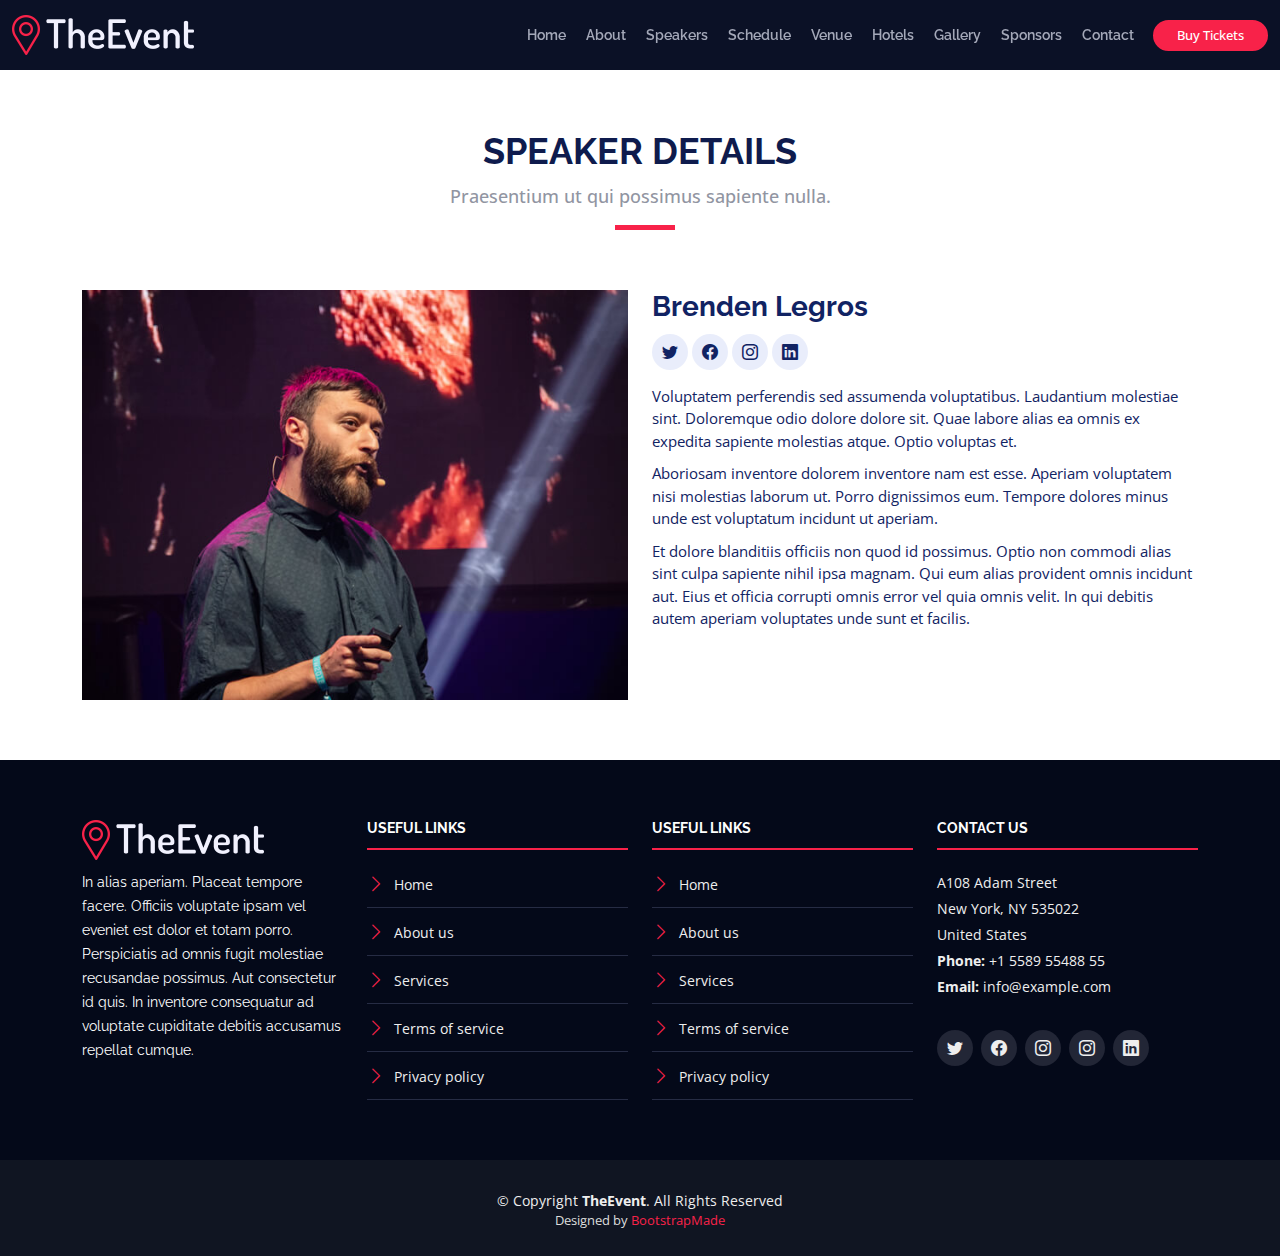
<file: images/PortFolio/TheEvent/speaker-details.html>
<!DOCTYPE html>
<html lang="en">

<head>
  <meta charset="utf-8">
  <meta content="width=device-width, initial-scale=1.0" name="viewport">

  <title>TheEvent Bootstrap Template - Speaker Details</title>
  <meta content="" name="description">
  <meta content="" name="keywords">

  <!-- Favicons -->
  <link href="assets/img/favicon.png" rel="icon">
  <link href="assets/img/apple-touch-icon.png" rel="apple-touch-icon">

  <!-- Google Fonts -->
  <link href="https://fonts.googleapis.com/css?family=Open+Sans:300,300i,400,400i,700,700i|Raleway:300,400,500,700,800" rel="stylesheet">

  <!-- Vendor CSS Files -->
  <link href="assets/vendor/aos/aos.css" rel="stylesheet">
  <link href="assets/vendor/bootstrap/css/bootstrap.min.css" rel="stylesheet">
  <link href="assets/vendor/bootstrap-icons/bootstrap-icons.css" rel="stylesheet">
  <link href="assets/vendor/glightbox/css/glightbox.min.css" rel="stylesheet">
  <link href="assets/vendor/swiper/swiper-bundle.min.css" rel="stylesheet">

  <!-- Template Main CSS File -->
  <link href="assets/css/style.css" rel="stylesheet">

  <!-- =======================================================
  * Template Name: TheEvent
  * Updated: Jun 18 2023 with Bootstrap v5.3.0
  * Template URL: https://bootstrapmade.com/theevent-conference-event-bootstrap-template/
  * Author: BootstrapMade.com
  * License: https://bootstrapmade.com/license/
  ======================================================== -->
</head>

<body>

  <!-- ======= Header ======= -->
  <header id="header" class="d-flex align-items-center header-inner">
    <div class="container-fluid container-xxl d-flex align-items-center">

      <div id="logo" class="me-auto">
        <!-- Uncomment below if you prefer to use a text logo -->
        <!-- <h1><a href="index.html">The<span>Event</span></a></h1>-->
        <a href="index.html" class="scrollto"><img src="assets/img/logo.png" alt="" title=""></a>
      </div>

      <nav id="navbar" class="navbar order-last order-lg-0">
        <ul>
          <li><a class="nav-link scrollto " href="#hero">Home</a></li>
          <li><a class="nav-link scrollto" href="#about">About</a></li>
          <li><a class="nav-link scrollto" href="#speakers">Speakers</a></li>
          <li><a class="nav-link scrollto" href="#schedule">Schedule</a></li>
          <li><a class="nav-link scrollto" href="#venue">Venue</a></li>
          <li><a class="nav-link scrollto" href="#hotels">Hotels</a></li>
          <li><a class="nav-link scrollto" href="#gallery">Gallery</a></li>
          <li><a class="nav-link scrollto" href="#supporters">Sponsors</a></li>
          <!-- <li class="dropdown"><a href="#"><span>Drop Down</span> <i class="bi bi-chevron-down"></i></a>
          <ul>
            <li><a href="#">Drop Down 1</a></li>
            <li class="dropdown"><a href="#"><span>Deep Drop Down</span> <i class="bi bi-chevron-right"></i></a>
              <ul>
                <li><a href="#">Deep Drop Down 1</a></li>
                <li><a href="#">Deep Drop Down 2</a></li>
                <li><a href="#">Deep Drop Down 3</a></li>
                <li><a href="#">Deep Drop Down 4</a></li>
                <li><a href="#">Deep Drop Down 5</a></li>
              </ul>
            </li>
            <li><a href="#">Drop Down 2</a></li>
            <li><a href="#">Drop Down 3</a></li>
            <li><a href="#">Drop Down 4</a></li>
          </ul>
        </li> -->
          <li><a class="nav-link scrollto" href="#contact">Contact</a></li>
        </ul>
        <i class="bi bi-list mobile-nav-toggle"></i>
      </nav><!-- .navbar -->
      <a class="buy-tickets scrollto" href="#buy-tickets">Buy Tickets</a>

    </div>
  </header><!-- End Header -->

  <main id="main" class="main-page">

    <!-- ======= Speaker Details Sectionn ======= -->
    <section id="speakers-details">
      <div class="container">
        <div class="section-header">
          <h2>Speaker Details</h2>
          <p>Praesentium ut qui possimus sapiente nulla.</p>
        </div>

        <div class="row">
          <div class="col-md-6">
            <img src="assets/img/speakers/1.jpg" alt="Speaker 1" class="img-fluid">
          </div>

          <div class="col-md-6">
            <div class="details">
              <h2>Brenden Legros</h2>
              <div class="social">
                <a href=""><i class="bi bi-twitter"></i></a>
                <a href=""><i class="bi bi-facebook"></i></a>
                <a href=""><i class="bi bi-instagram"></i></a>
                <a href=""><i class="bi bi-linkedin"></i></a>
              </div>
              <p>Voluptatem perferendis sed assumenda voluptatibus. Laudantium molestiae sint. Doloremque odio dolore dolore sit. Quae labore alias ea omnis ex expedita sapiente molestias atque. Optio voluptas et.</p>

              <p>Aboriosam inventore dolorem inventore nam est esse. Aperiam voluptatem nisi molestias laborum ut. Porro dignissimos eum. Tempore dolores minus unde est voluptatum incidunt ut aperiam.</p>

              <p>Et dolore blanditiis officiis non quod id possimus. Optio non commodi alias sint culpa sapiente nihil ipsa magnam. Qui eum alias provident omnis incidunt aut. Eius et officia corrupti omnis error vel quia omnis velit. In qui debitis autem aperiam voluptates unde sunt et facilis.</p>
            </div>
          </div>

        </div>
      </div>

    </section>

  </main><!-- End #main -->

  <!-- ======= Footer ======= -->
  <footer id="footer">
    <div class="footer-top">
      <div class="container">
        <div class="row">

          <div class="col-lg-3 col-md-6 footer-info">
            <img src="assets/img/logo.png" alt="TheEvenet">
            <p>In alias aperiam. Placeat tempore facere. Officiis voluptate ipsam vel eveniet est dolor et totam porro. Perspiciatis ad omnis fugit molestiae recusandae possimus. Aut consectetur id quis. In inventore consequatur ad voluptate cupiditate debitis accusamus repellat cumque.</p>
          </div>

          <div class="col-lg-3 col-md-6 footer-links">
            <h4>Useful Links</h4>
            <ul>
              <li><i class="bi bi-chevron-right"></i> <a href="#">Home</a></li>
              <li><i class="bi bi-chevron-right"></i> <a href="#">About us</a></li>
              <li><i class="bi bi-chevron-right"></i> <a href="#">Services</a></li>
              <li><i class="bi bi-chevron-right"></i> <a href="#">Terms of service</a></li>
              <li><i class="bi bi-chevron-right"></i> <a href="#">Privacy policy</a></li>
            </ul>
          </div>

          <div class="col-lg-3 col-md-6 footer-links">
            <h4>Useful Links</h4>
            <ul>
              <li><i class="bi bi-chevron-right"></i> <a href="#">Home</a></li>
              <li><i class="bi bi-chevron-right"></i> <a href="#">About us</a></li>
              <li><i class="bi bi-chevron-right"></i> <a href="#">Services</a></li>
              <li><i class="bi bi-chevron-right"></i> <a href="#">Terms of service</a></li>
              <li><i class="bi bi-chevron-right"></i> <a href="#">Privacy policy</a></li>
            </ul>
          </div>

          <div class="col-lg-3 col-md-6 footer-contact">
            <h4>Contact Us</h4>
            <p>
              A108 Adam Street <br>
              New York, NY 535022<br>
              United States <br>
              <strong>Phone:</strong> +1 5589 55488 55<br>
              <strong>Email:</strong> info@example.com<br>
            </p>

            <div class="social-links">
              <a href="#" class="twitter"><i class="bi bi-twitter"></i></a>
              <a href="#" class="facebook"><i class="bi bi-facebook"></i></a>
              <a href="#" class="instagram"><i class="bi bi-instagram"></i></a>
              <a href="#" class="google-plus"><i class="bi bi-instagram"></i></a>
              <a href="#" class="linkedin"><i class="bi bi-linkedin"></i></a>
            </div>

          </div>

        </div>
      </div>
    </div>

    <div class="container">
      <div class="copyright">
        &copy; Copyright <strong>TheEvent</strong>. All Rights Reserved
      </div>
      <div class="credits">
        <!--
        All the links in the footer should remain intact.
        You can delete the links only if you purchased the pro version.
        Licensing information: https://bootstrapmade.com/license/
        Purchase the pro version with working PHP/AJAX contact form: https://bootstrapmade.com/buy/?theme=TheEvent
      -->
        Designed by <a href="https://bootstrapmade.com/">BootstrapMade</a>
      </div>
    </div>
  </footer><!-- End  Footer -->

  <a href="#" class="back-to-top d-flex align-items-center justify-content-center"><i class="bi bi-arrow-up-short"></i></a>

  <!-- Vendor JS Files -->
  <script src="assets/vendor/aos/aos.js"></script>
  <script src="assets/vendor/bootstrap/js/bootstrap.bundle.min.js"></script>
  <script src="assets/vendor/glightbox/js/glightbox.min.js"></script>
  <script src="assets/vendor/swiper/swiper-bundle.min.js"></script>
  <script src="assets/vendor/php-email-form/validate.js"></script>

  <!-- Template Main JS File -->
  <script src="assets/js/main.js"></script>

</body>

</html>
</file>
<file: images/PortFolio/TheEvent/assets/css/style.css>
/**
* Template Name: TheEvent
* Updated: Jun 18 2023 with Bootstrap v5.3.0
* Template URL: https://bootstrapmade.com/theevent-conference-event-bootstrap-template/
* Author: BootstrapMade.com
* License: https://bootstrapmade.com/license/
*/

/*--------------------------------------------------------------
# General
--------------------------------------------------------------*/
body {
  background: #fff;
  color: #2f3138;
  font-family: "Open Sans", sans-serif;
}

a {
  color: #f82249;
  text-decoration: none;
  transition: 0.5s;
}

a:hover,
a:active,
a:focus {
  color: #f8234a;
  outline: none;
  text-decoration: none;
}

p {
  padding: 0;
  margin: 0 0 30px 0;
}

h1,
h2,
h3,
h4,
h5,
h6 {
  font-family: "Raleway", sans-serif;
  font-weight: 400;
  margin: 0 0 20px 0;
  padding: 0;
  color: #0e1b4d;
}

.main-page {
  margin-top: 70px;
}

/* Prelaoder */
#preloader {
  position: fixed;
  left: 0;
  top: 0;
  z-index: 999;
  width: 100%;
  height: 100%;
  overflow: visible;
  background: #fff url("../img/preloader.svg") no-repeat center center;
}

/*--------------------------------------------------------------
# Back to top button
--------------------------------------------------------------*/
.back-to-top {
  position: fixed;
  visibility: hidden;
  opacity: 0;
  right: 15px;
  bottom: 15px;
  z-index: 996;
  background: #f82249;
  width: 40px;
  height: 40px;
  border-radius: 50px;
  transition: all 0.4s;
}

.back-to-top i {
  font-size: 28px;
  color: #fff;
  line-height: 0;
}

.back-to-top:hover {
  background: #f94a6a;
  color: #fff;
}

.back-to-top.active {
  visibility: visible;
  opacity: 1;
}

/* Sections Header
--------------------------------*/
.section-header {
  margin-bottom: 60px;
  position: relative;
  padding-bottom: 20px;
}

.section-header::before {
  content: "";
  position: absolute;
  display: block;
  width: 60px;
  height: 5px;
  background: #f82249;
  bottom: 0;
  left: calc(50% - 25px);
}

.section-header h2 {
  font-size: 36px;
  text-transform: uppercase;
  text-align: center;
  font-weight: 700;
  margin-bottom: 10px;
}

.section-header p {
  text-align: center;
  padding: 0;
  margin: 0;
  font-size: 18px;
  font-weight: 500;
  color: #9195a2;
}

.section-with-bg {
  background-color: #f6f7fd;
}

/*--------------------------------------------------------------
# Header
--------------------------------------------------------------*/
#header {
  height: 90px;
  position: fixed;
  left: 0;
  top: 0;
  right: 0;
  transition: all 0.5s;
  z-index: 997;
}

#header.header-scrolled,
#header.header-inner {
  background: rgba(6, 12, 34, 0.98);
  height: 70px;
}

#header #logo h1 {
  font-size: 36px;
  margin: 0;
  font-family: "Raleway", sans-serif;
  font-weight: 700;
  letter-spacing: 3px;
  text-transform: uppercase;
}

#header #logo h1 span {
  color: #f82249;
}

#header #logo h1 a,
#header #logo h1 a:hover {
  color: #fff;
}

#header #logo img {
  padding: 0;
  margin: 0;
  max-height: 40px;
}

@media (max-width: 992px) {
  #header #logo img {
    max-height: 30px;
  }
}

/*--------------------------------------------------------------
# Buy Tickets
--------------------------------------------------------------*/
.buy-tickets {
  color: #fff;
  background: #f82249;
  padding: 7px 22px;
  margin: 0 0 0 15px;
  border-radius: 50px;
  border: 2px solid #f82249;
  transition: all ease-in-out 0.3s;
  font-weight: 500;
  line-height: 1;
  font-size: 13px;
  white-space: nowrap;
}

.buy-tickets:hover {
  background: none;
  color: #fff;
}

.buy-tickets:focus {
  color: #fff;
}

@media (max-width: 992px) {
  .buy-tickets {
    margin: 0 15px 0 0;
  }
}

/*--------------------------------------------------------------
# Navigation Menu
--------------------------------------------------------------*/
/**
* Desktop Navigation 
*/
.navbar {
  padding: 0;
}

.navbar ul {
  margin: 0;
  padding: 0;
  display: flex;
  list-style: none;
  align-items: center;
}

.navbar li {
  position: relative;
}

.navbar>ul>li {
  white-space: nowrap;
  padding: 10px 0 10px 12px;
}

.navbar a,
.navbar a:focus {
  display: flex;
  align-items: center;
  justify-content: space-between;
  color: rgba(202, 206, 221, 0.8);
  font-family: "Raleway", sans-serif;
  font-weight: 600;
  font-size: 14px;
  white-space: nowrap;
  transition: 0.3s;
  position: relative;
  padding: 6px 4px;
}

.navbar a i,
.navbar a:focus i {
  font-size: 12px;
  line-height: 0;
  margin-left: 5px;
}

.navbar>ul>li>a:before {
  content: "";
  position: absolute;
  width: 0;
  height: 2px;
  bottom: -6px;
  left: 0;
  background-color: #f82249;
  visibility: hidden;
  transition: all 0.3s ease-in-out 0s;
}

.navbar a:hover:before,
.navbar li:hover>a:before,
.navbar .active:before {
  visibility: visible;
  width: 100%;
}

.navbar a:hover,
.navbar .active,
.navbar .active:focus,
.navbar li:hover>a {
  color: #fff;
}

.navbar .dropdown ul {
  display: block;
  position: absolute;
  left: 12px;
  top: calc(100% + 30px);
  margin: 0;
  padding: 10px 0;
  z-index: 99;
  opacity: 0;
  visibility: hidden;
  background: #fff;
  box-shadow: 0px 0px 30px rgba(127, 137, 161, 0.25);
  transition: 0.3s;
}

.navbar .dropdown ul li {
  min-width: 200px;
}

.navbar .dropdown ul a {
  padding: 10px 20px;
  font-size: 14px;
  text-transform: none;
  color: #060c22;
}

.navbar .dropdown ul a i {
  font-size: 12px;
}

.navbar .dropdown ul a:hover,
.navbar .dropdown ul .active:hover,
.navbar .dropdown ul li:hover>a {
  color: #f82249;
}

.navbar .dropdown:hover>ul {
  opacity: 1;
  top: 100%;
  visibility: visible;
}

.navbar .dropdown .dropdown ul {
  top: 0;
  left: calc(100% - 30px);
  visibility: hidden;
}

.navbar .dropdown .dropdown:hover>ul {
  opacity: 1;
  top: 0;
  left: 100%;
  visibility: visible;
}

@media (max-width: 1366px) {
  .navbar .dropdown .dropdown ul {
    left: -90%;
  }

  .navbar .dropdown .dropdown:hover>ul {
    left: -100%;
  }
}

/**
* Mobile Navigation 
*/
.mobile-nav-toggle {
  color: #fff;
  font-size: 28px;
  cursor: pointer;
  display: none;
  line-height: 0;
  transition: 0.5s;
}

@media (max-width: 991px) {
  .mobile-nav-toggle {
    display: block;
  }

  .navbar ul {
    display: none;
  }
}

.navbar-mobile {
  position: fixed;
  overflow: hidden;
  top: 0;
  right: 0;
  left: 0;
  bottom: 0;
  background: rgba(0, 0, 0, 0.9);
  transition: 0.3s;
  z-index: 999;
}

.navbar-mobile .mobile-nav-toggle {
  position: absolute;
  top: 15px;
  right: 15px;
}

.navbar-mobile ul {
  display: block;
  position: absolute;
  top: 55px;
  right: 15px;
  bottom: 15px;
  left: 15px;
  padding: 10px 0;
  background-color: #fff;
  overflow-y: auto;
  transition: 0.3s;
}

.navbar-mobile>ul>li {
  padding: 0;
}

.navbar-mobile a:hover:before,
.navbar-mobile li:hover>a:before,
.navbar-mobile .active:before {
  visibility: hidden;
}

.navbar-mobile a,
.navbar-mobile a:focus {
  padding: 10px 20px;
  font-size: 15px;
  color: #060c22;
}

.navbar-mobile a:hover,
.navbar-mobile .active,
.navbar-mobile li:hover>a {
  color: #f82249;
}

.navbar-mobile .getstarted,
.navbar-mobile .getstarted:focus {
  margin: 15px;
}

.navbar-mobile .dropdown ul {
  position: static;
  display: none;
  margin: 10px 20px;
  padding: 10px 0;
  z-index: 99;
  opacity: 1;
  visibility: visible;
  background: #fff;
  box-shadow: 0px 0px 30px rgba(127, 137, 161, 0.25);
}

.navbar-mobile .dropdown ul li {
  min-width: 200px;
}

.navbar-mobile .dropdown ul a {
  padding: 10px 20px;
}

.navbar-mobile .dropdown ul a i {
  font-size: 12px;
}

.navbar-mobile .dropdown ul a:hover,
.navbar-mobile .dropdown ul .active:hover,
.navbar-mobile .dropdown ul li:hover>a {
  color: #f82249;
}

.navbar-mobile .dropdown>.dropdown-active {
  display: block;
}

/*--------------------------------------------------------------
# Hero Section
--------------------------------------------------------------*/
#hero {
  width: 100%;
  height: 100vh;
  background: url(../img/hero-bg.jpg) top center;
  background-size: cover;
  overflow: hidden;
  position: relative;
}

@media (min-width: 1024px) {
  #hero {
    background-attachment: fixed;
  }
}

#hero:before {
  content: "";
  background: rgba(6, 12, 34, 0.8);
  position: absolute;
  bottom: 0;
  top: 0;
  left: 0;
  right: 0;
}

#hero .hero-container {
  position: absolute;
  bottom: 0;
  left: 0;
  top: 90px;
  right: 0;
  display: flex;
  justify-content: center;
  align-items: center;
  flex-direction: column;
  text-align: center;
  padding: 0 15px;
}

@media (max-width: 991px) {
  #hero .hero-container {
    top: 70px;
  }
}

#hero h1 {
  color: #fff;
  font-family: "Raleway", sans-serif;
  font-size: 56px;
  font-weight: 600;
  text-transform: uppercase;
}

#hero h1 span {
  color: #f82249;
}

@media (max-width: 991px) {
  #hero h1 {
    font-size: 34px;
  }
}

#hero p {
  color: #ebebeb;
  font-weight: 700;
  font-size: 20px;
}

@media (max-width: 991px) {
  #hero p {
    font-size: 16px;
  }
}

#hero .play-btn {
  width: 94px;
  height: 94px;
  background: radial-gradient(#f82249 50%, rgba(101, 111, 150, 0.15) 52%);
  border-radius: 50%;
  display: block;
  position: relative;
  overflow: hidden;
}

#hero .play-btn::after {
  content: "";
  position: absolute;
  left: 50%;
  top: 50%;
  transform: translateX(-40%) translateY(-50%);
  width: 0;
  height: 0;
  border-top: 10px solid transparent;
  border-bottom: 10px solid transparent;
  border-left: 15px solid #fff;
  z-index: 100;
  transition: all 400ms cubic-bezier(0.55, 0.055, 0.675, 0.19);
}

#hero .play-btn:before {
  content: "";
  position: absolute;
  width: 120px;
  height: 120px;
  animation-delay: 0s;
  animation: pulsate-btn 2s;
  animation-direction: forwards;
  animation-iteration-count: infinite;
  animation-timing-function: steps;
  opacity: 1;
  border-radius: 50%;
  border: 2px solid rgba(163, 163, 163, 0.4);
  top: -15%;
  left: -15%;
  background: rgba(198, 16, 0, 0);
}

#hero .play-btn:hover::after {
  border-left: 15px solid #f82249;
  transform: scale(20);
}

#hero .play-btn:hover::before {
  content: "";
  position: absolute;
  left: 50%;
  top: 50%;
  transform: translateX(-40%) translateY(-50%);
  width: 0;
  height: 0;
  border: none;
  border-top: 10px solid transparent;
  border-bottom: 10px solid transparent;
  border-left: 15px solid #fff;
  z-index: 200;
  animation: none;
  border-radius: 0;
}

#hero .about-btn {
  font-family: "Raleway", sans-serif;
  font-weight: 500;
  font-size: 14px;
  letter-spacing: 1px;
  display: inline-block;
  padding: 12px 32px;
  border-radius: 50px;
  transition: 0.5s;
  line-height: 1;
  margin: 10px;
  color: #fff;
  animation-delay: 0.8s;
  border: 2px solid #f82249;
}

#hero .about-btn:hover {
  background: #f82249;
  color: #fff;
}

@keyframes pulsate-btn {
  0% {
    transform: scale(0.6, 0.6);
    opacity: 1;
  }

  100% {
    transform: scale(1, 1);
    opacity: 0;
  }
}

/*--------------------------------------------------------------
# About Section
--------------------------------------------------------------*/
#about {
  background: url("../img/about-bg.jpg");
  background-size: cover;
  overflow: hidden;
  position: relative;
  color: #fff;
  padding: 60px 0 40px 0;
}

@media (min-width: 1024px) {
  #about {
    background-attachment: fixed;
  }
}

#about:before {
  content: "";
  background: rgba(13, 20, 41, 0.8);
  position: absolute;
  bottom: 0;
  top: 0;
  left: 0;
  right: 0;
}

#about h2 {
  font-size: 36px;
  font-weight: bold;
  margin-bottom: 10px;
  color: #fff;
}

#about h3 {
  font-size: 18px;
  font-weight: bold;
  text-transform: uppercase;
  margin-bottom: 10px;
  color: #fff;
}

#about p {
  font-size: 14px;
  margin-bottom: 20px;
  color: #fff;
}

/*--------------------------------------------------------------
# Speakers Section
--------------------------------------------------------------*/
#speakers {
  padding: 60px 0 30px 0;
}

#speakers .speaker {
  position: relative;
  overflow: hidden;
  margin-bottom: 30px;
}

#speakers .speaker .details {
  background: rgba(6, 12, 34, 0.76);
  position: absolute;
  left: 0;
  bottom: -40px;
  right: 0;
  text-align: center;
  padding-top: 10px;
  transition: all 300ms cubic-bezier(0.645, 0.045, 0.355, 1);
}

#speakers .speaker .details h3 {
  color: #fff;
  font-size: 22px;
  font-weight: 600;
  margin-bottom: 5px;
}

#speakers .speaker .details p {
  color: #fff;
  font-size: 15px;
  margin-bottom: 10px;
  font-style: italic;
}

#speakers .speaker .details .social {
  height: 40px;
}

#speakers .speaker .details .social i {
  line-height: 0;
  margin: 0 2px;
}

#speakers .speaker .details a {
  color: #fff;
}

#speakers .speaker .details a:hover {
  color: #f82249;
}

#speakers .speaker:hover .details {
  bottom: 0;
}

#speakers-details {
  padding: 60px 0;
}

#speakers-details .details h2 {
  color: #112363;
  font-size: 28px;
  font-weight: 700;
  margin-bottom: 10px;
}

#speakers-details .details .social {
  margin-bottom: 15px;
}

#speakers-details .details .social a {
  background: #e9edfb;
  color: #112363;
  line-height: 1;
  display: inline-block;
  text-align: center;
  border-radius: 50%;
  width: 36px;
  height: 36px;
  display: inline-flex;
  align-items: center;
  justify-content: center;
}

#speakers-details .details .social a:hover {
  background: #f82249;
  color: #fff;
}

#speakers-details .details .social a i {
  font-size: 16px;
  line-height: 0;
}

#speakers-details .details p {
  color: #112363;
  font-size: 15px;
  margin-bottom: 10px;
}

/*--------------------------------------------------------------
# Schedule Section
--------------------------------------------------------------*/
#schedule {
  padding: 60px 0 60px 0;
}

#schedule .nav-tabs {
  text-align: center;
  margin: auto;
  display: block;
  border-bottom: 0;
  margin-bottom: 30px;
}

#schedule .nav-tabs li {
  display: inline-block;
  margin-bottom: 0;
}

#schedule .nav-tabs a {
  border: none;
  border-radius: 50px;
  font-weight: 600;
  background-color: #0e1b4d;
  color: #fff;
  padding: 10px 100px;
}

@media (max-width: 991px) {
  #schedule .nav-tabs a {
    padding: 8px 60px;
  }
}

@media (max-width: 767px) {
  #schedule .nav-tabs a {
    padding: 8px 50px;
  }
}

@media (max-width: 480px) {
  #schedule .nav-tabs a {
    padding: 8px 30px;
  }
}

#schedule .nav-tabs a.active {
  background-color: #f82249;
  color: #fff;
}

#schedule .sub-heading {
  text-align: center;
  font-size: 18px;
  font-style: italic;
  margin: 0 auto 30px auto;
}

@media (min-width: 991px) {
  #schedule .sub-heading {
    width: 75%;
  }
}

#schedule .tab-pane {
  transition: ease-in-out 0.2s;
}

#schedule .schedule-item {
  border-bottom: 1px solid #cad4f6;
  padding-top: 15px;
  padding-bottom: 15px;
  transition: background-color ease-in-out 0.3s;
}

#schedule .schedule-item:hover {
  background-color: #fff;
}

#schedule .schedule-item time {
  padding-bottom: 5px;
  display: inline-block;
}

#schedule .schedule-item .speaker {
  width: 60px;
  height: 60px;
  overflow: hidden;
  border-radius: 50%;
  float: left;
  margin: 0 10px 10px 0;
}

#schedule .schedule-item .speaker img {
  height: 100%;
  transform: translateX(-50%);
  margin-left: 50%;
  transition: all ease-in-out 0.3s;
}

#schedule .schedule-item h4 {
  font-size: 18px;
  font-weight: 600;
  margin-bottom: 5px;
}

#schedule .schedule-item h4 span {
  font-style: italic;
  color: #19328e;
  font-weight: normal;
  font-size: 16px;
}

#schedule .schedule-item p {
  font-style: italic;
  color: #152b79;
  margin-bottom: 0;
}

/*--------------------------------------------------------------
# Venue Section
--------------------------------------------------------------*/
#venue {
  padding: 60px 0;
}

#venue .container-fluid {
  margin-bottom: 3px;
}

#venue .venue-map iframe {
  width: 100%;
  height: 100%;
  min-height: 300px;
}

#venue .venue-info {
  background: url("../img/venue-info-bg.jpg") top center no-repeat;
  background-size: cover;
  position: relative;
  padding-top: 60px;
  padding-bottom: 60px;
}

#venue .venue-info:before {
  content: "";
  background: rgba(13, 20, 41, 0.8);
  position: absolute;
  bottom: 0;
  top: 0;
  left: 0;
  right: 0;
}

#venue .venue-info h3 {
  font-size: 36px;
  font-weight: 700;
  color: #fff;
}

@media (max-width: 574px) {
  #venue .venue-info h3 {
    font-size: 24px;
  }
}

#venue .venue-info p {
  color: #fff;
  margin-bottom: 0;
}

#venue .venue-gallery-container {
  padding-right: 12px;
}

#venue .venue-gallery {
  overflow: hidden;
  border-right: 3px solid #fff;
  border-bottom: 3px solid #fff;
}

#venue .venue-gallery img {
  transition: all ease-in-out 0.4s;
}

#venue .venue-gallery:hover img {
  transform: scale(1.1);
}

/*--------------------------------------------------------------
# Hotels Section
--------------------------------------------------------------*/
#hotels {
  padding: 60px 0;
}

#hotels .hotel {
  border: 1px solid #e0e5fa;
  background: #fff;
  margin-bottom: 30px;
}

#hotels .hotel:hover .hotel-img img {
  transform: scale(1.1);
}

#hotels .hotel-img {
  overflow: hidden;
  margin-bottom: 15px;
}

#hotels .hotel-img img {
  transition: 0.3s ease-in-out;
}

#hotels h3 {
  font-weight: 600;
  font-size: 20px;
  margin-bottom: 5px;
  padding: 0 20px;
}

#hotels a {
  color: #152b79;
}

#hotels a:hover {
  color: #f82249;
}

#hotels .stars {
  padding: 0 20px;
  margin-bottom: 5px;
}

#hotels .stars i {
  color: rgb(255, 195, 29);
}

#hotels p {
  padding: 0 20px;
  margin-bottom: 20px;
  color: #060c22;
  font-style: italic;
  font-size: 15px;
}

/*--------------------------------------------------------------
# Gallery Section
--------------------------------------------------------------*/
#gallery {
  padding: 60px;
  overflow: hidden;
}

#gallery .swiper-pagination {
  margin-top: 20px;
  position: relative;
}

#gallery .swiper-pagination .swiper-pagination-bullet {
  width: 12px;
  height: 12px;
  background-color: #fff;
  opacity: 1;
  border: 1px solid #f82249;
}

#gallery .swiper-pagination .swiper-pagination-bullet-active {
  background-color: #f82249;
}

#gallery .swiper-slide-active {
  text-align: center;
}

@media (min-width: 992px) {
  #gallery .swiper-wrapper {
    padding: 40px 0;
  }

  #gallery .swiper-slide-active {
    border: 5px solid #f82249;
    padding: 4px;
    background: #fff;
    z-index: 1;
    transform: scale(1.15);
    margin-top: 6px;
  }
}

/*--------------------------------------------------------------
# Sponsors Section
--------------------------------------------------------------*/
#supporters {
  padding: 60px 0;
}

#supporters .supporters-wrap {
  border-top: 1px solid #e0e5fa;
  border-left: 1px solid #e0e5fa;
  margin-bottom: 30px;
}

#supporters .supporter-logo {
  padding: 30px;
  display: flex;
  justify-content: center;
  align-items: center;
  border-right: 1px solid #e0e5fa;
  border-bottom: 1px solid #e0e5fa;
  overflow: hidden;
  background: rgba(255, 255, 255, 0.5);
  height: 160px;
}

#supporters .supporter-logo:hover img {
  transform: scale(1.2);
}

#supporters img {
  transition: all 0.4s ease-in-out;
}

/*--------------------------------------------------------------
# F.A.Q Section
--------------------------------------------------------------*/
#faq {
  padding: 60px 0;
}

#faq .faq-list {
  padding: 0;
  list-style: none;
}

#faq .faq-list li {
  border-bottom: 1px solid #e9eaed;
  margin-bottom: 20px;
  padding-bottom: 20px;
}

#faq .faq-list .question {
  display: block;
  position: relative;
  font-family: #f82249;
  font-size: 18px;
  line-height: 24px;
  font-weight: 400;
  padding-left: 25px;
  cursor: pointer;
  color: #e0072f;
  transition: 0.3s;
}

#faq .faq-list i {
  font-size: 16px;
  position: absolute;
  left: 0;
  top: -2px;
}

#faq .faq-list p {
  margin-bottom: 0;
  padding: 10px 0 0 25px;
}

#faq .faq-list .icon-show {
  display: none;
}

#faq .faq-list .collapsed {
  color: black;
}

#faq .faq-list .collapsed:hover {
  color: #f82249;
}

#faq .faq-list .collapsed .icon-show {
  display: inline-block;
  transition: 0.6s;
}

#faq .faq-list .collapsed .icon-close {
  display: none;
  transition: 0.6s;
}

/*--------------------------------------------------------------
# Subscribe Section
--------------------------------------------------------------*/
#subscribe {
  padding: 60px;
  background: url(../img/subscribe-bg.jpg) center center no-repeat;
  background-size: cover;
  overflow: hidden;
  position: relative;
}

#subscribe:before {
  content: "";
  background: rgba(6, 12, 34, 0.6);
  position: absolute;
  bottom: 0;
  top: 0;
  left: 0;
  right: 0;
}

@media (min-width: 1024px) {
  #subscribe {
    background-attachment: fixed;
  }
}

#subscribe .section-header h2,
#subscribe p {
  color: #fff;
}

#subscribe input {
  background: #fff;
  color: #060c22;
  border: 0;
  outline: none;
  margin: 0;
  padding: 9px 20px;
  border-radius: 50px;
  font-size: 14px;
}

@media (min-width: 767px) {
  #subscribe input {
    min-width: 400px;
  }
}

#subscribe button {
  border: 0;
  padding: 9px 25px;
  cursor: pointer;
  background: #f82249;
  color: #fff;
  transition: all 0.3s ease;
  outline: none;
  font-size: 14px;
  border-radius: 50px;
}

#subscribe button:hover {
  background: #e0072f;
}

@media (max-width: 460px) {
  #subscribe button {
    margin-top: 10px;
  }
}

/*--------------------------------------------------------------
# Buy Tickets Section
--------------------------------------------------------------*/
#buy-tickets {
  padding: 60px 0;
}

#buy-tickets .card {
  border: none;
  border-radius: 5px;
  transition: all 0.3s ease-in-out;
  box-shadow: 0 10px 25px 0 rgba(6, 12, 34, 0.1);
}

#buy-tickets .card:hover {
  box-shadow: 0 10px 35px 0 rgba(6, 12, 34, 0.2);
}

#buy-tickets .card hr {
  margin: 25px 0;
}

#buy-tickets .card .card-title {
  margin: 10px 0;
  font-size: 14px;
  letter-spacing: 1px;
  font-weight: bold;
}

#buy-tickets .card .card-price {
  font-size: 48px;
  margin: 0;
}

#buy-tickets .card ul li {
  margin-bottom: 20px;
}

#buy-tickets .card .text-muted {
  opacity: 0.7;
}

#buy-tickets .card .btn {
  font-size: 15px;
  border-radius: 50px;
  padding: 10px 40px;
  transition: all 0.2s;
  background-color: #f82249;
  border: 0;
  color: #fff;
}

#buy-tickets .card .btn:hover {
  background-color: #e0072f;
}

#buy-tickets #buy-ticket-modal input,
#buy-tickets #buy-ticket-modal select {
  border-radius: 0;
}

#buy-tickets #buy-ticket-modal .btn {
  font-size: 15px;
  border-radius: 50px;
  padding: 10px 40px;
  transition: all 0.2s;
  background-color: #f82249;
  border: 0;
  color: #fff;
}

#buy-tickets #buy-ticket-modal .btn:hover {
  background-color: #e0072f;
}

/*--------------------------------------------------------------
# Contact Section
--------------------------------------------------------------*/
#contact {
  padding: 60px 0;
}

#contact .contact-info {
  margin-bottom: 20px;
  text-align: center;
}

#contact .contact-info i {
  font-size: 48px;
  display: inline-block;
  margin-bottom: 10px;
  color: #f82249;
}

#contact .contact-info address,
#contact .contact-info p {
  margin-bottom: 0;
  color: #112363;
}

#contact .contact-info h3 {
  font-size: 18px;
  margin-bottom: 15px;
  font-weight: bold;
  text-transform: uppercase;
  color: #112363;
}

#contact .contact-info a {
  color: #4869df;
}

#contact .contact-info a:hover {
  color: #f82249;
}

#contact .contact-address,
#contact .contact-phone,
#contact .contact-email {
  margin-bottom: 20px;
}

@media (min-width: 768px) {

  #contact .contact-address,
  #contact .contact-phone,
  #contact .contact-email {
    padding: 20px 0;
  }
}

@media (min-width: 768px) {
  #contact .contact-phone {
    border-left: 1px solid #ddd;
    border-right: 1px solid #ddd;
  }
}

#contact .php-email-form .error-message {
  display: none;
  color: #fff;
  background: #ed3c0d;
  text-align: left;
  padding: 15px;
  font-weight: 600;
}

#contact .php-email-form .error-message br+br {
  margin-top: 25px;
}

#contact .php-email-form .sent-message {
  display: none;
  color: #fff;
  background: #18d26e;
  text-align: center;
  padding: 15px;
  font-weight: 600;
}

#contact .php-email-form .loading {
  display: none;
  background: #fff;
  text-align: center;
  padding: 15px;
}

#contact .php-email-form .loading:before {
  content: "";
  display: inline-block;
  border-radius: 50%;
  width: 24px;
  height: 24px;
  margin: 0 10px -6px 0;
  border: 3px solid #18d26e;
  border-top-color: #eee;
  animation: animate-loading 1s linear infinite;
}

#contact .php-email-form input,
#contact .php-email-form textarea {
  border-radius: 0;
  box-shadow: none;
  font-size: 14px;
}

#contact .php-email-form input:focus,
#contact .php-email-form textarea:focus {
  border-color: #f82249;
}

#contact .php-email-form input {
  padding: 10px 15px;
}

#contact .php-email-form textarea {
  padding: 12px 15px;
}

#contact .php-email-form button[type=submit] {
  background: #f82249;
  border: 0;
  padding: 10px 40px;
  color: #fff;
  transition: 0.4s;
  border-radius: 50px;
  cursor: pointer;
}

#contact .php-email-form button[type=submit]:hover {
  background: #e0072f;
}

@keyframes animate-loading {
  0% {
    transform: rotate(0deg);
  }

  100% {
    transform: rotate(360deg);
  }
}

/*--------------------------------------------------------------
# Footer
--------------------------------------------------------------*/
#footer {
  background: #101522;
  padding: 0 0 25px 0;
  color: #eee;
  font-size: 14px;
}

#footer .footer-top {
  background: #040919;
  padding: 60px 0 30px 0;
}

#footer .footer-top .footer-info {
  margin-bottom: 30px;
}

#footer .footer-top .footer-info h3 {
  font-size: 26px;
  margin: 0 0 20px 0;
  padding: 2px 0 2px 0;
  line-height: 1;
  font-family: "Raleway", sans-serif;
  font-weight: 700;
  color: #fff;
}

#footer .footer-top .footer-info img {
  height: 40px;
  margin-bottom: 10px;
}

#footer .footer-top .footer-info p {
  font-size: 14px;
  line-height: 24px;
  margin-bottom: 0;
  font-family: "Raleway", sans-serif;
  color: #fff;
}

#footer .footer-top .social-links a {
  display: inline-block;
  background: #222636;
  color: #eee;
  line-height: 1;
  margin-right: 4px;
  border-radius: 50%;
  width: 36px;
  height: 36px;
  transition: 0.3s;
  display: inline-flex;
  align-items: center;
  justify-content: center;
}

#footer .footer-top .social-links a i {
  line-height: 0;
  font-size: 16px;
}

#footer .footer-top .social-links a:hover {
  background: #f82249;
  color: #fff;
}

#footer .footer-top h4 {
  font-size: 14px;
  font-weight: bold;
  color: #fff;
  text-transform: uppercase;
  position: relative;
  padding-bottom: 12px;
  border-bottom: 2px solid #f82249;
}

#footer .footer-top .footer-links {
  margin-bottom: 30px;
}

#footer .footer-top .footer-links ul {
  list-style: none;
  padding: 0;
  margin: 0;
}

#footer .footer-top .footer-links ul i {
  padding-right: 5px;
  color: #f82249;
  font-size: 18px;
}

#footer .footer-top .footer-links ul li {
  border-bottom: 1px solid #262c44;
  padding: 10px 0;
}

#footer .footer-top .footer-links ul li:first-child {
  padding-top: 0;
}

#footer .footer-top .footer-links ul a {
  color: #eee;
}

#footer .footer-top .footer-links ul a:hover {
  color: #f82249;
}

#footer .footer-top .footer-contact {
  margin-bottom: 30px;
}

#footer .footer-top .footer-contact p {
  line-height: 26px;
}

#footer .footer-top .footer-newsletter {
  margin-bottom: 30px;
}

#footer .footer-top .footer-newsletter input[type=email] {
  border: 0;
  padding: 6px 8px;
  width: 65%;
}

#footer .footer-top .footer-newsletter input[type=submit] {
  background: #f82249;
  border: 0;
  width: 35%;
  padding: 6px 0;
  text-align: center;
  color: #fff;
  transition: 0.3s;
  cursor: pointer;
}

#footer .footer-top .footer-newsletter input[type=submit]:hover {
  background: #e0072f;
}

#footer .copyright {
  text-align: center;
  padding-top: 30px;
}

#footer .credits {
  text-align: center;
  font-size: 13px;
  color: #ddd;
}
</file>
